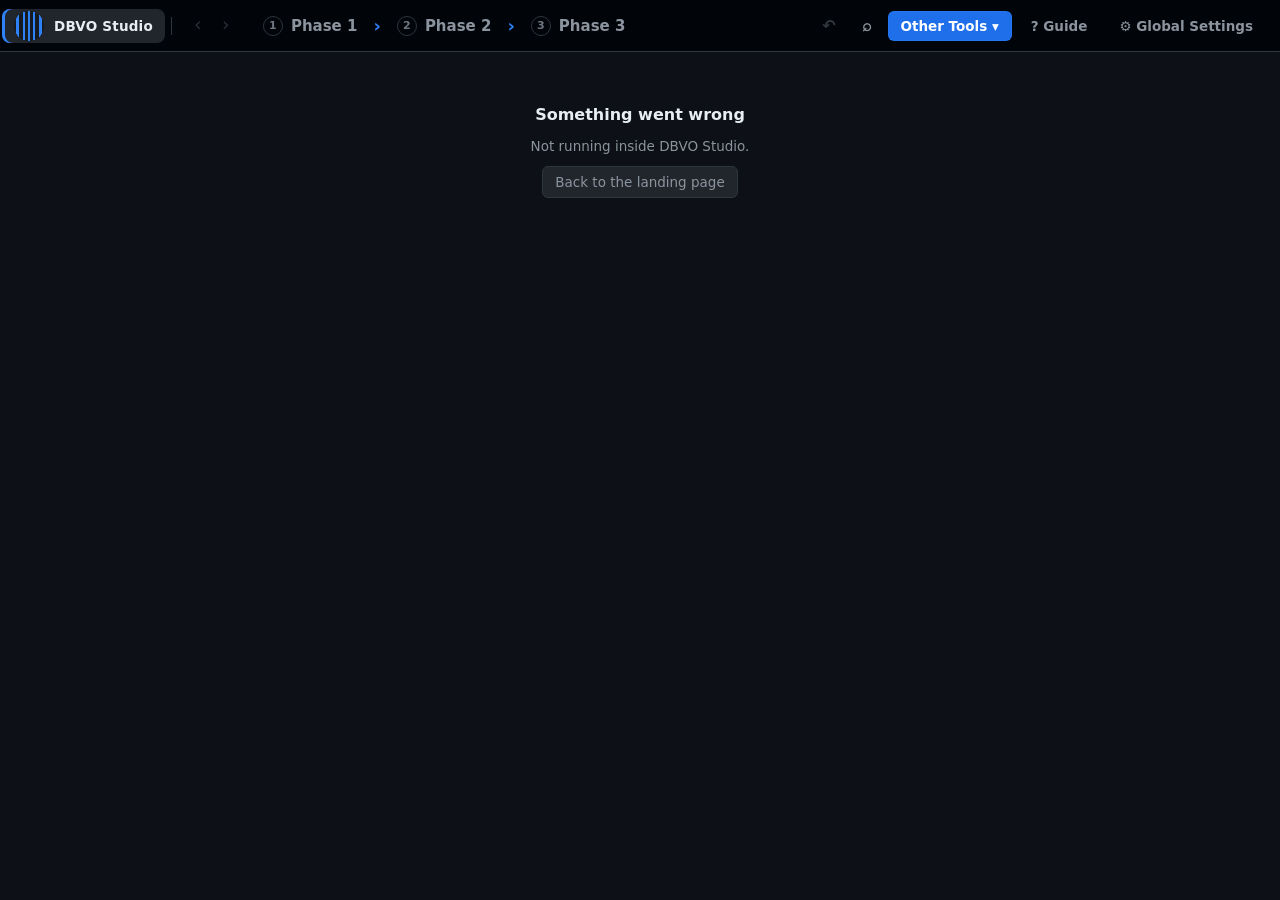
<file: src/DbvoStudio.App/wwwroot/index.html>
<!doctype html>
<html lang="en">
<head>
  <meta charset="utf-8">
  <meta name="viewport" content="width=device-width, initial-scale=1">
  <title>DBVO Studio</title>
  <link rel="stylesheet" href="styles.css">
</head>
<body>
  <div id="app">
    <header id="top">
      <div class="brand" id="brand" role="button" tabindex="0" title="DBVO Studio: the landing page">
        <span class="logo" aria-hidden="true"></span>
        <div class="brand-name">DBVO Studio</div>
      </div>
      <nav class="crumbs">
        <button class="crumb" data-section="mods" title="Read a mod's plugins and choose which player lines to voice"><span class="num">1</span><span>Phase 1<span class="crumb-more">: Import Mods</span></span></button>
        <span class="crumb-sep">›</span>
        <button class="crumb" data-section="patches" title="Generate, review and export the voice files of each mod"><span class="num">2</span><span>Phase 2<span class="crumb-more">: DBVO Patching</span></span></button>
        <span class="crumb-sep">›</span>
        <button class="crumb" data-section="fomods" title="Build the installer (FOMOD) for your voice pack"><span class="num">3</span><span>Phase 3<span class="crumb-more">: FOMOD Creation</span></span></button>
        <button class="crumb tool-crumb active hidden" id="tool-crumb" title="The tool you are in (Other Tools)"></button>
      </nav>
      <div style="flex:1"></div>
      <div id="job" class="job hidden">
        <div class="job-label"></div>
        <div class="bar"><div class="bar-fill"></div></div>
        <button class="btn sm ghost" id="job-cancel" title="Stop the running task; work finished so far is kept">Cancel</button>
      </div>
      <button class="top-btn" id="tools-btn" data-section="tools" title="WAV to LIP, NPC Revoice, Voiced Books and Player Grunts">Other Tools ▾</button>
      <button class="top-btn" data-section="help" title="The user guide (F1)">? Guide</button>
      <button class="top-btn" data-section="settings" title="Library, tools, keys, appearance and voice packs">⚙ Global Settings</button>
    </header>
    <main id="main"></main>
  </div>
  <div id="toast" class="toast hidden"></div>
  <div id="modal" class="modal hidden"><div class="modal-card"></div></div>
  <script type="module" src="app.js"></script>
</body>
</html>
</file>
<file: src/DbvoStudio.App/wwwroot/styles.css>
/* GitHub-Dark style theme: deep blue-black surfaces, blue accent. */
:root {
  --bg: #0d1117;
  --panel: #161b22;
  --panel-2: #1c2128;
  --raised: #21262d;
  --line: #30363d;
  --line-soft: #21262d;
  --text: #e6edf3;
  --dim: #8b949e;
  --faint: #6e7681;
  --accent: #2f81f7;
  --accent-strong: #1f6feb;
  --accent-soft: #388bfd26;
  --link: #79c0ff;
  --ok: #3fb950;
  --warn: #d29922;
  --bad: #f85149;
  --deep: #010409;
  --on-accent: #ffffff;
  --row: 34px;
  --radius: 6px;
  font-family: "Segoe UI Variable Text", "Segoe UI", system-ui, sans-serif;
  font-size: 13.5px;
  color-scheme: dark;
}
* { box-sizing: border-box; }
html, body { margin: 0; height: 100%; background: var(--bg); color: var(--text); overflow: hidden; }
button, input, select, textarea { font: inherit; color: inherit; }
a { color: var(--link); text-decoration: none; }
a:hover { text-decoration: underline; }
.hidden { display: none !important; }
.mono { font-family: "Cascadia Mono", "Cascadia Code", Consolas, monospace; font-size: 12.5px; }
.dim { color: var(--dim); }
.faint { color: var(--faint); }
.grow { flex: 1; min-width: 0; }
.row { display: flex; align-items: center; gap: 8px; min-width: 0; }
.col { display: flex; flex-direction: column; gap: 8px; }
.wrap { flex-wrap: wrap; }
.spacer { flex: 1; }
.ellipsis { overflow: hidden; text-overflow: ellipsis; white-space: nowrap; }

#app { display: flex; flex-direction: column; height: 100%; }
#top { background: var(--deep); border-bottom: 1px solid var(--line); display: flex; align-items: center; gap: 6px; padding: 0 14px; height: 52px; flex-shrink: 0; }
.brand { display: flex; gap: 10px; align-items: center; padding: 0 14px 0 0; margin-right: 6px; border-right: 1px solid var(--line); height: 32px; }
.crumbs { display: flex; align-items: center; gap: 2px; }
.crumb { white-space: nowrap; flex-shrink: 0; background: none; border: 0; color: var(--dim); font-size: 15px; font-weight: 600; padding: 7px 12px; border-radius: var(--radius); cursor: pointer; display: flex; gap: 8px; align-items: center; }
.crumb .num { font-size: 11px; font-weight: 700; color: var(--faint); border: 1px solid var(--line); border-radius: 50%; width: 20px; height: 20px; display: inline-flex; align-items: center; justify-content: center; }
.crumb:hover { color: var(--text); background: var(--panel); }
.crumb.active { color: var(--text); background: var(--raised); box-shadow: inset 3px 0 0 var(--accent); border-radius: 8px; }
.crumb.active .num { background: var(--accent-strong); border-color: var(--accent-strong); color: var(--on-accent); }
.tool-crumb { margin-left: 18px; }
.crumb-sep { color: var(--accent); font-size: 18px; font-weight: 700; padding: 0 2px; }
.top-btn { white-space: nowrap; flex-shrink: 0; background: none; border: 1px solid transparent; color: var(--dim); padding: 6px 12px; border-radius: var(--radius); cursor: pointer; font-weight: 600; }
.top-btn:hover { color: var(--text); background: var(--panel); border-color: var(--line); }
.top-btn.active { color: var(--text); background: var(--raised); border-color: var(--line); box-shadow: inset 3px 0 0 var(--accent); }
.logo { width: 30px; height: 30px; border-radius: 8px; background: linear-gradient(90deg, transparent 8%, var(--accent) 8% 16%, transparent 16% 30%, var(--accent) 30% 38%, transparent 38% 46%, var(--accent) 46% 54%, transparent 54% 62%, var(--accent) 62% 70%, transparent 70% 84%, var(--accent) 84% 92%, transparent 92%), var(--panel); -webkit-mask: radial-gradient(circle at 50% 50%, #000 70%, transparent 71%); }
.brand-name { font-weight: 650; letter-spacing: .2px; white-space: nowrap; }
.brand-sub { color: var(--faint); font-size: 11px; }
.nav-item { text-align: left; background: none; border: 0; padding: 8px 10px; border-radius: var(--radius); color: var(--dim); cursor: pointer; display: flex; gap: 10px; align-items: center; width: 100%; }
.nav-item:hover { background: var(--panel); color: var(--text); }
.nav-item.active { background: var(--raised); color: var(--text); box-shadow: inset 2px 0 0 var(--accent); }
.n-ico { width: 18px; text-align: center; color: var(--faint); }
.nav-fill { flex: 1; }
/* the job indicator gives way first, so the top bar never wraps on narrower windows */
.job { background: var(--panel); border: 1px solid var(--line); border-radius: var(--radius); padding: 4px 8px; display: flex; align-items: center; gap: 8px; width: 420px; min-width: 150px; flex-shrink: 1; }
.job .bar { flex: 1; min-width: 60px; }
.job-label { font-size: 12px; color: var(--dim); white-space: nowrap; overflow: hidden; text-overflow: ellipsis; }
.bar { height: 6px; background: var(--raised); border-radius: 3px; overflow: hidden; }
.bar-fill { height: 100%; background: var(--accent); width: 0; transition: width .2s; }
.bar.ok .bar-fill { background: var(--ok); }

#main { overflow: hidden; display: flex; flex-direction: column; min-width: 0; flex: 1; min-height: 0; }
.view { display: flex; flex-direction: column; height: 100%; min-height: 0; }
.view-head { padding: 12px 18px; border-bottom: 1px solid var(--line); display: flex; gap: 12px; align-items: center; flex-wrap: wrap; background: var(--panel); }
.view-head h1 { font-size: 16px; margin: 0; font-weight: 650; letter-spacing: .2px; }
.view-head .sub { color: var(--dim); }
.view-body { flex: 1; overflow: auto; padding: 18px; min-height: 0; }
.hint { padding: 7px 18px; color: var(--dim); font-size: 12.5px; border-bottom: 1px solid var(--line-soft); background: var(--bg); }
.hint b { color: var(--text); font-weight: 600; }

.split { flex: 1; display: grid; grid-template-columns: 1fr 380px; min-height: 0; }
.split.no-insp { grid-template-columns: 1fr; }
.split.no-insp > .inspector { display: none; }
.split > .left { display: flex; flex-direction: column; min-width: 0; min-height: 0; }
.inspector { border-left: 1px solid var(--line); background: var(--panel); overflow-y: auto; overflow-x: hidden; padding: 14px; display: flex; flex-direction: column; gap: 12px; min-width: 0; }
.inspector > * { flex-shrink: 0; }
.inspector h3 { margin: 0; font-size: 11.5px; color: var(--dim); font-weight: 600; text-transform: uppercase; letter-spacing: .7px; }
.field-label { font-size: 11px; color: var(--faint); text-transform: uppercase; letter-spacing: .6px; margin-bottom: 4px; font-weight: 600; }
.box { background: var(--bg); border: 1px solid var(--line); border-radius: var(--radius); padding: 8px 10px; word-break: break-word; overflow-wrap: anywhere; }
.help { background: color-mix(in srgb, var(--accent) 15%, var(--bg)); border: 1px solid color-mix(in srgb, var(--accent) 45%, var(--bg)); border-radius: var(--radius); padding: 10px 12px; color: color-mix(in srgb, var(--accent) 22%, var(--text)); font-size: 12.5px; line-height: 1.5; }
.help.warn { background: color-mix(in srgb, var(--warn) 14%, var(--bg)); border-color: color-mix(in srgb, var(--warn) 40%, var(--bg)); color: color-mix(in srgb, var(--warn) 30%, var(--text)); }
.help.bad { background: color-mix(in srgb, var(--bad) 14%, var(--bg)); border-color: color-mix(in srgb, var(--bad) 40%, var(--bg)); color: color-mix(in srgb, var(--bad) 30%, var(--text)); }
.help b { color: var(--text); }
.help p { margin: 0 0 6px; }
.help p:last-child { margin: 0; }
.help ul { margin: 4px 0 0; padding-left: 18px; }
.counter { font-size: 12px; color: var(--dim); }
.counter.over { color: var(--bad); font-weight: 600; }
.check { font-size: 12px; padding: 6px 8px; border-radius: var(--radius); }
.check.bad { background: color-mix(in srgb, var(--bad) 14%, var(--bg)); color: color-mix(in srgb, var(--bad) 30%, var(--text)); }
.check.ok { background: color-mix(in srgb, var(--ok) 14%, var(--bg)); color: color-mix(in srgb, var(--ok) 50%, var(--text)); }

.btn { background: var(--raised); border: 1px solid var(--line); border-radius: var(--radius); padding: 5px 12px; cursor: pointer; white-space: nowrap; display: inline-flex; gap: 6px; align-items: center; line-height: 20px; }
.btn:hover { background: var(--line); border-color: color-mix(in srgb, var(--dim) 35%, transparent); }
.btn:disabled { opacity: .45; cursor: default; }
.btn.primary { background: var(--accent-strong); border-color: color-mix(in srgb, var(--accent) 40%, transparent); color: var(--on-accent); font-weight: 600; }
.btn.primary:hover { background: var(--accent); }
.btn.danger { color: var(--bad); }
.btn.ghost { background: transparent; border-color: transparent; }
.btn.ghost:hover { background: var(--raised); border-color: var(--line); }
.btn.sm { padding: 2px 9px; font-size: 12.5px; }
.btn-group { display: inline-flex; }
.btn-group .btn:not(:last-child) { border-top-right-radius: 0; border-bottom-right-radius: 0; }
.btn-group .btn:not(:first-child) { border-top-left-radius: 0; border-bottom-left-radius: 0; border-left: 1px solid #ffffff33; }
.icon-btn { background: none; border: 0; color: var(--dim); cursor: pointer; padding: 3px 6px; border-radius: 4px; font-size: 14px; line-height: 1; }
.icon-btn:hover { background: var(--raised); color: var(--text); }
.icon-btn:disabled { opacity: .35; cursor: default; }
.menu { max-width: min(520px, calc(100vw - 16px)); position: absolute; z-index: 46; background: var(--panel); border: 1px solid var(--line); border-radius: 8px; padding: 4px; box-shadow: 0 8px 24px color-mix(in srgb, #000 70%, transparent); min-width: 220px; }
.menu button { display: block; width: 100%; text-align: left; background: none; border: 0; padding: 7px 10px; border-radius: 5px; cursor: pointer; }
.menu button:hover { background: var(--accent-strong); color: var(--on-accent); }
.menu .menu-sub { color: var(--faint); font-size: 11.5px; }
.menu .menu-list { margin: 2px 0 0; padding-left: 16px; }
.menu button:hover .menu-sub { color: #dbe9ff; }
.menu-check { display: flex; gap: 8px; align-items: center; padding: 6px 10px; border-radius: 5px; cursor: pointer; }
.menu-check:hover { background: var(--raised); }
.tip { color: var(--faint); cursor: help; font-size: 12px; }
.icon-btn.big { font-size: 17px; padding: 4px 9px; }
.icon-btn.on { color: var(--warn); }
.mark-btn { background: none; border: 1px solid var(--line); width: 22px; height: 22px; border-radius: 5px; cursor: pointer; color: transparent; font-size: 13px; line-height: 1; padding: 0; }
.mark-btn:hover { border-color: var(--warn); }
.mark-btn.on { background: color-mix(in srgb, var(--warn) 20%, var(--bg)); border-color: var(--warn); color: var(--warn); }
/* The whole chip takes the voice pack's colour: tinted fill, stronger border, light text. */
.voice-chip { --vc: #58a6ff; display: inline-flex; align-items: center; padding: 2px 10px; border-radius: 999px; font-weight: 650; white-space: nowrap;
  background: color-mix(in srgb, var(--vc) 16%, var(--bg)); color: color-mix(in srgb, var(--vc) 60%, var(--text)); border: 1px solid color-mix(in srgb, var(--vc) 50%, var(--bg)); }
.swatches { display: flex; flex-wrap: wrap; gap: 6px; }
.swatches .voice-chip { cursor: pointer; opacity: .75; }
.swatches .voice-chip.on { opacity: 1; box-shadow: 0 0 0 2px var(--text); }

input[type=text], input[type=number], input[type=password], select, textarea {
  background: var(--bg); border: 1px solid var(--line); border-radius: var(--radius); padding: 5px 9px; outline: none; min-width: 0;
}
input:focus, select:focus, textarea:focus { border-color: var(--accent); box-shadow: 0 0 0 3px var(--accent-soft); }
textarea { resize: vertical; width: 100%; line-height: 1.45; }
input[type=range] { accent-color: var(--accent); }
input[type=checkbox] { accent-color: var(--accent); width: 15px; height: 15px; }

/* toggle switch */
.switch { display: inline-flex; align-items: center; gap: 10px; cursor: pointer; user-select: none; }
.switch input { display: none; }
.switch .track { width: 34px; height: 19px; border-radius: 10px; background: var(--line); position: relative; transition: background .15s; flex-shrink: 0; }
.switch .track::after { content: ""; position: absolute; top: 2px; left: 2px; width: 15px; height: 15px; border-radius: 50%; background: var(--dim); transition: left .15s, background .15s; }
.switch input:checked + .track { background: var(--accent-strong); }
.switch input:checked + .track::after { left: 17px; background: #fff; }
.switch.disabled { opacity: .5; cursor: default; }

/* segmented control */
.seg { display: inline-flex; background: var(--bg); border: 1px solid var(--line); border-radius: var(--radius); padding: 2px; }
.seg button { background: none; border: 0; padding: 3px 12px; border-radius: 4px; cursor: pointer; color: var(--dim); }
.seg button.on { background: var(--raised); color: var(--text); box-shadow: inset 0 0 0 1px var(--line); font-weight: 600; }
.seg button:disabled { cursor: default; }

/* settings layout */
.settings { display: grid; grid-template-columns: 210px 1fr; flex: 1; min-height: 0; }
.subnav { border-right: 1px solid var(--line); padding: 14px 10px; display: flex; flex-direction: column; gap: 2px; overflow: auto; }
.section { background: var(--panel); border: 1px solid var(--line); border-radius: 8px; margin-bottom: 16px; max-width: 1100px; }
.section-head { padding: 12px 16px; border-bottom: 1px solid var(--line); display: flex; align-items: center; gap: 10px; }
.section-head h2 { margin: 0; font-size: 14px; font-weight: 650; }
.section-body { padding: 4px 16px; }
.srow { display: grid; grid-template-columns: 260px 1fr; gap: 16px; align-items: center; padding: 12px 0; border-bottom: 1px solid var(--line-soft); }
.srow:last-child { border-bottom: 0; }
.srow .lbl { display: flex; flex-direction: column; gap: 2px; }
.srow.tool-path { grid-template-columns: 200px 1fr; column-gap: 24px; }
.srow.tool-path .lbl { white-space: nowrap; }
.switch-help { display: flex; align-items: flex-start; gap: 16px; max-width: 760px; }
.switch-help > .faint { line-height: 1.5; padding-top: 1px; }
.switch-help > :first-child { flex-shrink: 0; }
.srow .lbl small { color: var(--faint); font-size: 12px; line-height: 1.35; }
.pill { display: inline-block; font-size: 10.5px; font-weight: 700; letter-spacing: .5px; padding: 1px 7px; border-radius: 10px; border: 1px solid; }
.pill.blue { color: var(--link); border-color: color-mix(in srgb, var(--accent) 45%, var(--bg)); background: color-mix(in srgb, var(--accent) 15%, var(--bg)); }
.pill.gold { color: var(--warn); border-color: color-mix(in srgb, var(--warn) 40%, var(--bg)); background: color-mix(in srgb, var(--warn) 14%, var(--bg)); }
.path-input { display: flex; gap: 6px; }
.path-input input { flex: 1; }

.chip { display: inline-flex; gap: 5px; align-items: center; padding: 2px 10px; border-radius: 999px; background: var(--panel); border: 1px solid var(--line); font-size: 12.5px; color: var(--dim); cursor: pointer; white-space: nowrap; }
.chip:hover { color: var(--text); border-color: color-mix(in srgb, var(--dim) 40%, transparent); }
.chip.on { background: var(--accent-soft); border-color: var(--accent); color: var(--text); }
.chip .n { color: var(--faint); }
.tag-chip { background: transparent; border-color: color-mix(in srgb, var(--accent) 45%, var(--bg)); color: var(--link); border-radius: 6px; padding: 2px 9px; }
.tag-chip:hover { background: color-mix(in srgb, var(--accent) 15%, var(--bg)); color: color-mix(in srgb, var(--link) 70%, var(--text)); border-color: var(--accent); }
.badge { display: inline-block; padding: 0 7px; border-radius: 10px; font-size: 11px; font-weight: 600; line-height: 19px; white-space: nowrap; border: 1px solid transparent; }
.b-valid { color: var(--ok); border-color: color-mix(in srgb, var(--ok) 50%, var(--bg)); background: color-mix(in srgb, var(--ok) 14%, var(--bg)); }
.b-fixed { color: var(--link); border-color: color-mix(in srgb, var(--accent) 45%, var(--bg)); background: color-mix(in srgb, var(--accent) 15%, var(--bg)); }
.b-broken { color: var(--bad); border-color: color-mix(in srgb, var(--bad) 40%, var(--bg)); background: color-mix(in srgb, var(--bad) 14%, var(--bg)); }
.b-toolong { color: var(--warn); border-color: color-mix(in srgb, var(--warn) 40%, var(--bg)); background: color-mix(in srgb, var(--warn) 14%, var(--bg)); }
.b-player { color: var(--warn); border-color: color-mix(in srgb, var(--warn) 40%, var(--bg)); background: color-mix(in srgb, var(--warn) 14%, var(--bg)); }
.b-skip, .b-hidden { color: var(--faint); border-color: var(--line); }
.b-changed { color: var(--warn); border-color: color-mix(in srgb, var(--warn) 40%, var(--bg)); }
.b-removed { color: var(--faint); border-color: var(--line); text-decoration: line-through; }

.toolbar { display: flex; gap: 6px 12px; align-items: flex-end; padding: 6px 18px 7px; border-bottom: 1px solid var(--line); flex-wrap: wrap; background: var(--panel); }
.tgroup { display: flex; flex-direction: column; gap: 4px; }
.tgroup > label { color: var(--faint); font-size: 10.5px; text-transform: uppercase; letter-spacing: .7px; font-weight: 600; }
.tgroup .row { gap: 6px; }
.tdiv { width: 1px; align-self: stretch; background: var(--line); }
.toolbar select, .toolbar input[type=text], .toolbar input[type=number] { padding: 4px 8px; }
.toolbar select { max-width: 200px; text-overflow: ellipsis; }
.tagbar { display: flex; gap: 6px; align-items: center; padding: 7px 18px; border-bottom: 1px solid var(--line); flex-wrap: wrap; }
.tagbar .lbl { color: var(--faint); font-size: 10.5px; text-transform: uppercase; letter-spacing: .7px; font-weight: 600; margin-right: 4px; }
.filters { display: flex; gap: 6px; align-items: center; padding: 8px 18px; border-bottom: 1px solid var(--line); flex-wrap: wrap; }
.filters input[type=text] { width: 260px; }

.banner { margin: 6px 18px 0; padding: 4px 10px; font-size: 12.5px; min-height: 30px; border-radius: var(--radius); border: 1px solid; display: flex; gap: 10px; align-items: center; flex-wrap: wrap; flex-shrink: 0; line-height: 1.4; padding-top: 5px; padding-bottom: 5px; }
.banner .btn.sm { padding: 1px 8px; }
.banner.warn { border-color: color-mix(in srgb, var(--warn) 40%, var(--bg)); background: color-mix(in srgb, var(--warn) 14%, var(--bg)); color: color-mix(in srgb, var(--warn) 30%, var(--text)); }
.banner.bad { border-color: color-mix(in srgb, var(--bad) 40%, var(--bg)); background: color-mix(in srgb, var(--bad) 14%, var(--bg)); color: color-mix(in srgb, var(--bad) 30%, var(--text)); }
.banner.info { border-color: color-mix(in srgb, var(--accent) 45%, var(--bg)); background: color-mix(in srgb, var(--accent) 15%, var(--bg)); color: color-mix(in srgb, var(--accent) 22%, var(--text)); }

/* virtual grid */
.vgrid { flex: 1; overflow: auto; position: relative; min-height: 0; font-size: 12.5px; }
.vgrid .mono { font-size: 11.5px; }
.vgrid .badge { font-size: 10.5px; line-height: 17px; }
.vgrid-head { position: sticky; top: 0; z-index: 2; display: flex; background: var(--panel); border-bottom: 1px solid var(--line); height: 30px; align-items: center; min-width: var(--roww, 100%); }
.vgrid-head .cell { font-size: 10.5px; color: var(--faint); text-transform: uppercase; letter-spacing: .7px; font-weight: 600; font-family: inherit; position: relative; height: 100%; display: flex; align-items: center; }
.resizer { position: absolute; right: 0; top: 4px; bottom: 4px; width: 7px; cursor: col-resize; border-right: 2px solid transparent; }
.resizer:hover, .resizer.drag { border-right-color: var(--accent); }
.vgrid-body { position: relative; min-width: var(--roww, 100%); }
.vrow { position: absolute; left: 0; right: 0; height: var(--row); display: flex; align-items: center; border-bottom: 1px solid var(--line-soft); }
.vrow:hover { background: var(--panel); }
.vrow.sel { background: color-mix(in srgb, var(--accent) 15%, var(--bg)); }
.vrow.focus { box-shadow: inset 2px 0 0 var(--accent); background: color-mix(in srgb, var(--accent) 9%, var(--bg)); }
.vrow.muted { color: var(--faint); }
.cell { padding: 0 8px; overflow: hidden; white-space: nowrap; text-overflow: ellipsis; flex-shrink: 0; }
.cell.flex { flex-grow: 1; flex-shrink: 1; }
.cell input[type=text] { width: 100%; padding: 3px 7px; background: transparent; border-color: transparent; }
.cell input[type=text]:hover { border-color: var(--line); background: var(--bg); }
.cell input[type=text]:focus { background: var(--bg); border-color: var(--accent); }
.dot { width: 10px; height: 10px; border-radius: 50%; display: inline-block; border: 2px solid var(--faint); }
.dot.Generated { background: var(--ok); border-color: var(--ok); }
.dot.Generating { border-color: var(--accent); animation: pulse 1s infinite; }
.dot.Failed { background: var(--bad); border-color: var(--bad); }
.dot.Stale { background: var(--warn); border-color: var(--warn); }
.dot.Omitted { border-style: dashed; }
@keyframes pulse { 50% { opacity: .3; } }
.mark { font-size: 11px; color: var(--faint); margin-right: 5px; font-weight: 600; }
.mark.warn { color: var(--warn); }
.mark.info { color: var(--link); }
.fname { color: var(--link); }
.suggest { color: var(--link); }
.diff-add { background: color-mix(in srgb, var(--ok) 14%, var(--bg)); color: color-mix(in srgb, var(--ok) 60%, var(--text)); border-radius: 3px; padding: 0 2px; }

.statusbar { display: flex; gap: 10px; align-items: center; padding: 8px 18px; border-top: 1px solid var(--line); background: var(--panel); flex-wrap: nowrap; }
.statusbar > * { flex-shrink: 0; }
.statusbar > .stat { flex-shrink: 1; }
.statusbar .stat { color: var(--dim); min-width: 0; overflow: hidden; text-overflow: ellipsis; white-space: nowrap; flex: 0 1 auto; }
.statusbar .stat b { color: var(--text); }
.dropzone { border: 1px dashed var(--faint); border-radius: 8px; padding: 22px; text-align: center; color: var(--dim); }
.dropzone.over { border-color: var(--accent); color: var(--text); background: color-mix(in srgb, var(--accent) 15%, var(--bg)); }
.take { display: flex; gap: 6px; align-items: center; padding: 7px 9px; border-radius: var(--radius); background: var(--bg); border: 1px solid var(--line); }
.take.sel { border-color: var(--accent); }
.take .meta { font-size: 11.5px; color: var(--faint); }
.tbl { width: 100%; border-collapse: collapse; }
.tbl td, .tbl th { padding: 6px; border-bottom: 1px solid var(--line-soft); text-align: left; }
.tbl th { color: var(--faint); font-size: 10.5px; text-transform: uppercase; letter-spacing: .6px; font-weight: 600; }
.tbl input[type=text] { width: 100%; }

/* DBVO Patches list */
.cat { margin-bottom: 6px; border: 1px solid var(--line); border-radius: 8px; background: var(--panel); }
.cat-head { display: flex; align-items: center; gap: 10px; padding: 6px 12px; cursor: pointer; user-select: none; }
.cat-head h3 { margin: 0; font-size: 13px; font-weight: 650; }
.cat-head .caret { color: var(--faint); width: 12px; }
.cat.drop-over { border-color: var(--accent); box-shadow: 0 0 0 3px var(--accent-soft); }

.toast { position: fixed; bottom: 60px; left: 50%; transform: translateX(-50%); background: var(--raised); border: 1px solid var(--line); padding: 9px 16px; border-radius: 8px; max-width: 70%; z-index: 50; box-shadow: 0 8px 30px color-mix(in srgb, #000 70%, transparent); }
.toast.bad { border-color: var(--bad); border-left-width: 4px; display: flex; align-items: center; gap: 12px; max-width: min(760px, 80%); }
.toast-text { white-space: pre-wrap; line-height: 1.45; }
.toast-go { flex: none; }
.toast-x { flex: none; background: none; border: 0; color: var(--dim); cursor: pointer; font-size: 14px; padding: 2px 4px; }
.toast-x:hover { color: var(--text); }
.modal { position: fixed; inset: 0; background: color-mix(in srgb, #000 60%, transparent); display: flex; align-items: center; justify-content: center; z-index: 40; }
.modal-card { background: var(--panel); border: 1px solid var(--line); border-radius: 10px; padding: 18px 20px; width: min(660px, 92vw); max-height: 86vh; overflow: auto; display: flex; flex-direction: column; gap: 12px; box-shadow: 0 16px 48px var(--deep); }
.modal-card.wide { width: min(1100px, 95vw); }
.modal-card h2 { margin: 0; font-size: 16px; }
.kv { display: grid; grid-template-columns: 200px 1fr; gap: 5px 12px; }
.kv div:nth-child(odd) { color: var(--dim); }
.empty { color: var(--dim); padding: 40px; text-align: center; }
.empty h2 { color: var(--text); font-size: 16px; }
.saved { font-size: 12px; color: var(--faint); }
.saved.ok { color: var(--ok); }
.saved.bad { color: var(--bad); }
::-webkit-scrollbar { width: 11px; height: 11px; }
::-webkit-scrollbar-thumb { background: var(--line); border-radius: 6px; border: 2px solid var(--bg); }
::-webkit-scrollbar-track { background: transparent; }

/* card grids (Mods, DBVO Patches, FOMODs) */
.cards2 { display: grid; grid-template-columns: repeat(3, minmax(0, 1fr)); gap: 10px; padding: 10px 12px 12px; }
@media (max-width: 1250px) { .cards2 { grid-template-columns: repeat(2, minmax(0, 1fr)); } }
/* Project cards, three side by side (NPC Revoice projects) */
.rows3 { display: grid; grid-template-columns: repeat(3, minmax(0, 1fr)); gap: 10px; padding: 10px 12px 12px; }
@media (max-width: 1250px) { .rows3 { grid-template-columns: repeat(2, minmax(0, 1fr)); } }
.rows3 .prow, .rows3 .prow:first-child { border: 1px solid var(--line); background: var(--raised); padding: 10px 12px; gap: 8px; }
.rows3 .prow:hover { border-color: var(--accent); }
.pcard { background: var(--bg); border: 1px solid var(--line); border-radius: 8px; padding: 10px 12px; cursor: pointer; display: flex; flex-direction: column; gap: 6px; min-width: 0; font-size: 12.5px; }
.pcard:hover { border-color: color-mix(in srgb, var(--dim) 55%, transparent); background: color-mix(in srgb, var(--panel) 50%, var(--bg)); }
.pcard.dragging { opacity: .4; }
.pcard .title { font-weight: 650; font-size: 13.5px; }
.pcard .meta { color: var(--dim); }
.pcard .warns { display: flex; gap: 6px; flex-wrap: wrap; }
.stat-row { display: flex; gap: 14px; align-items: center; color: var(--dim); flex-wrap: wrap; }
.stat-row b { color: var(--text); font-weight: 600; }

/* FOMOD editor */
.fomod { flex: 1; display: grid; grid-template-columns: minmax(340px, 30%) 1fr; min-height: 0; }
.ftree { border-right: 1px solid var(--line); overflow: auto; padding: 8px 6px 40px; font-size: 12.5px; }
.fnode { display: flex; align-items: center; gap: 6px; padding: 4px 8px; border-radius: 5px; cursor: pointer; min-width: 0; user-select: none; }
.fnode:hover { background: var(--panel); }
.fnode.sel { background: var(--raised); box-shadow: inset 2px 0 0 var(--accent); }
.fnode.step { font-weight: 650; margin-top: 6px; }
.fnode.group { padding-left: 22px; color: var(--dim); font-weight: 600; }
.fnode.opt { padding-left: 40px; }
.fnode.drop-over { box-shadow: inset 0 2px 0 var(--accent); }
.fnode .kind { font-size: 10px; color: var(--faint); border: 1px solid var(--line); border-radius: 4px; padding: 0 4px; }
.fnode .n { color: var(--faint); margin-left: auto; }
.fedit { overflow: auto; padding: 16px 20px 60px; }
.fedit .section { max-width: none; }
.img-preview { max-width: 100%; max-height: 220px; border-radius: 6px; border: 1px solid var(--line); background: var(--deep); display: block; }
.ftbl input[type=text] { width: 100%; }
.issue { display: flex; gap: 8px; padding: 6px 8px; border-bottom: 1px solid var(--line-soft); cursor: pointer; }
.issue:hover { background: var(--raised); }

/* tool pages */
.tool { padding: 16px 20px; overflow: auto; flex: 1; display: flex; flex-direction: column; gap: 12px; }
.filelist { border: 1px solid var(--line); border-radius: 8px; background: var(--bg); min-height: 200px; max-height: 40vh; overflow: auto; font-size: 12.5px; }
.filelist .f { display: flex; gap: 8px; padding: 4px 10px; border-bottom: 1px solid var(--line-soft); align-items: center; }
.filelist .f.sel { background: color-mix(in srgb, var(--accent) 15%, var(--bg)); }
.log { background: var(--deep); border: 1px solid var(--line); border-radius: 8px; padding: 8px 10px; font-family: Consolas, monospace; font-size: 12px; white-space: pre-wrap; min-height: 140px; max-height: 30vh; overflow: auto; color: #c9d1d9; }
.steps-help ol { margin: 4px 0 0; padding-left: 20px; }
.steps-help li { margin-bottom: 3px; }
.filelist.over { border-color: var(--accent); background: color-mix(in srgb, var(--accent) 15%, var(--bg)); }
.col > .badge { align-self: flex-start; }
.appr { background: transparent; border: 1px solid var(--line); color: var(--faint); border-radius: 5px; font-size: 11px; font-weight: 700; padding: 1px 7px; cursor: pointer; line-height: 17px; }
.appr:hover { border-color: var(--dim); color: var(--text); }
.appr.on { color: var(--ok); border-color: color-mix(in srgb, var(--ok) 50%, var(--bg)); background: color-mix(in srgb, var(--ok) 14%, var(--bg)); }
.appr.against { box-shadow: inset 0 -2px 0 var(--warn); }
.appr:disabled { opacity: .35; cursor: default; }
.panes { display: grid; grid-template-columns: 1fr 1fr; gap: 18px; align-items: start; }
.cards1 { display: grid; grid-template-columns: minmax(0, 1fr); gap: 10px; padding: 10px 12px 12px; }
.icon-bar { gap: 2px; flex-wrap: wrap; }
.icon-bar .btn { padding: 2px 6px; font-size: 14px; line-height: 1; }

/* Compact patch rows (Phase 2 list): about 50px each. */
.rows1 { display: flex; flex-direction: column; padding: 0 6px 6px; }
.prow { display: flex; flex-direction: column; align-items: stretch; gap: 4px; padding: 7px 8px; border-radius: 6px; cursor: pointer; min-width: 0; font-size: 12.5px; border-top: 1px solid var(--line-soft); }
.prow:first-child { border-top-color: transparent; }
.prow:hover { background: color-mix(in srgb, var(--panel) 50%, var(--bg)); }
.prow.dragging { opacity: .4; }
.prow .title { font-weight: 650; font-size: 13px; }
.prow .row { gap: 6px; }
.prow .voice-chip { font-size: 11.5px; padding: 0 8px; }
.prow .badge { font-size: 10.5px; line-height: 16px; }
.prow-stats { display: flex; align-items: center; gap: 10px; color: var(--dim); }
.prow-stats .bar { height: 4px; }
.prow-stats .mono { font-size: 11.5px; color: var(--text); min-width: 88px; text-align: right; }
.prow-stats .left { min-width: 120px; white-space: nowrap; }
.prow-stats .left b { color: var(--text); font-weight: 600; }
/* Theme picker (Global Settings) */
.theme-picks { display: flex; flex-wrap: wrap; gap: 10px; }
.theme-pick { width: 150px; border: 2px solid; border-radius: 8px; padding: 0; overflow: hidden; cursor: pointer; text-align: left; font: inherit; }
.theme-pick.on { box-shadow: 0 0 0 2px var(--accent-soft); }
.tp-bar { height: 14px; display: flex; gap: 6px; align-items: center; padding: 0 8px; }
.tp-bar span { height: 5px; border-radius: 3px; width: 30px; }
.tp-body { display: flex; gap: 5px; padding: 8px; }
.tp-body span { height: 14px; flex: 1; border-radius: 4px; border: 1px solid transparent; }
.tp-body span:first-child { flex: 3; }
.tp-name { padding: 0 8px 7px; font-size: 12px; font-weight: 600; }

/* WAV to LIP: Whisper settings and tool paths side by side, the file list full width below. */
.tool-top { display: grid; grid-template-columns: minmax(0, 1fr) minmax(0, 1fr); gap: 16px; align-items: stretch; margin-bottom: 16px; }
.tool-top .section { margin-bottom: 0; }
.tool-top .srow { grid-template-columns: 150px 1fr; }
.filelist .mono { font-weight: 400; font-size: 11.5px; }

/* Line icons and the row action buttons (regenerate, takes, play): an accent frame on hover. */
.ico { display: inline-flex; align-items: center; justify-content: center; line-height: 0; }
.act-btn { background: none; border: 1px solid transparent; color: var(--dim); cursor: pointer; padding: 4px; border-radius: 5px; display: inline-flex; align-items: center; justify-content: center; }
.act-btn:hover:not(:disabled) { color: var(--text); border-color: var(--accent); background: var(--accent-soft); }
.act-btn:disabled { opacity: .3; cursor: default; }
.act-btn.on { color: var(--accent); }
.dot { flex-shrink: 0; }
.take-lbl { font-size: 11.5px; color: var(--dim); min-width: 34px; white-space: nowrap; }
.spoken-wrap { display: flex; align-items: center; gap: 2px; width: 100%; }
.spoken-wrap input { flex: 1; min-width: 0; }
.credits-btn { display: inline-flex; gap: 6px; align-items: center; }
.credits-btn b { font-variant-numeric: tabular-nums; }

/* 5.3: row icons, exclude, flag */
.act-btn.on.warn { color: var(--warn); }
.act-btn.on.bad { color: var(--bad); }
.icon-bar { padding-right: 14px; flex-wrap: nowrap; }
.excl-btn { color: var(--faint); opacity: .55; }
.excl-btn:hover, .excl-btn.on { opacity: 1; }
.vrow.excluded input, .vrow.excluded .dim, .vrow.excluded .faint, .vrow.excluded .take-lbl { text-decoration: line-through; opacity: .55; }
.take-lbl.click { cursor: pointer; }
.take-lbl.click:hover { color: var(--accent); text-decoration: underline; }
.tool-row { display: flex; flex-wrap: wrap; gap: 8px 14px; align-items: flex-end; }
.tool-row > b { min-width: 110px; align-self: center; }
.tool-row .tgroup > .row { min-height: 30px; align-items: center; }
.credits-pop { position: fixed; z-index: 60; min-width: 260px; max-width: 340px; background: var(--raised); border: 1px solid var(--line); border-radius: var(--radius); box-shadow: 0 8px 24px rgba(0,0,0,.35); padding: 12px; display: flex; flex-direction: column; gap: 8px; font-size: 12.5px; }
.credits-pop .row { gap: 10px; align-items: center; }
.section.compact .srow { padding: 6px 0; grid-template-columns: 130px 1fr; }
.tool-bottom { display: grid; grid-template-columns: minmax(0, 1fr) minmax(0, 1fr); gap: 16px; align-items: stretch; }
.tool-bottom > .section { margin-bottom: 0; }
.tool-log { display: flex; flex-direction: column; min-width: 0; margin-bottom: 0; }
.tool-log > .section-body { flex: 1; display: flex; flex-direction: column; gap: 8px; padding: 12px 16px; min-height: 0; }
.tool-log .log { flex: 1; min-height: 220px; max-height: 52vh; }
.tool-status { color: var(--text); font-size: 12.5px; overflow-wrap: anywhere; }
@media (max-width: 1000px) { .tool-top, .tool-bottom { grid-template-columns: 1fr; } }

/* batch add mods */
.batch-wrap { max-height: 46vh; overflow: auto; border: 1px solid var(--line); border-radius: 8px; margin-top: 10px; }
.tbl.batch td { vertical-align: top; padding: 5px 8px; }
.tbl.batch td input { width: 100%; min-width: 220px; }
.tbl.batch tr.joined td:first-child { padding-left: 22px; color: var(--dim); }
.batch-paste { margin-top: 10px; }
.batch-paste summary { cursor: pointer; color: var(--link); }
.batch-paste textarea { width: 100%; font-family: Consolas, monospace; font-size: 12px; }
.view-body.drop-hint { outline: 2px dashed var(--accent); outline-offset: -8px; }
.cell.center { display: flex; justify-content: safe center; align-items: center; text-align: center; }
.vgrid-head .cell.center { justify-content: center; }
.filter-chips { display: flex; gap: 6px; flex-wrap: wrap; align-items: center; width: 100%; }
.filter-tools { display: flex; gap: 8px; align-items: center; width: 100%; }
.legend { display: flex; gap: 12px; align-items: center; flex-wrap: wrap; font-size: 12px; color: var(--dim); min-width: 0; }
.legend-note b { color: var(--text); font-weight: 600; }
.legend-item { display: inline-flex; gap: 6px; align-items: center; }
.appr.demo { cursor: default; pointer-events: none; }
.demo-ex { color: var(--bad); display: inline-flex; }
.icon-btn.on-bad { color: var(--bad); }
.act-btn:hover:not(:disabled) .corner { stroke: var(--warn); }
.appr .note { font-size: 16px; line-height: 17px; display: inline-block; height: 17px; overflow: visible; }
.opt-grid { display: flex; flex-direction: column; }
.opt-row { display: grid; grid-template-columns: 200px 1fr; gap: 14px; padding: 9px 0; border-bottom: 1px solid var(--line-soft); align-items: start; }
.opt-row:last-child { border-bottom: 0; }
.opt-label { display: flex; flex-direction: column; gap: 2px; font-weight: 600; padding-top: 5px; }
.opt-label small { font-weight: 400; color: var(--faint); font-size: 11.5px; }
.opt-preview { font-size: 11.5px; line-height: 1.6; word-break: break-all; background: var(--bg); border: 1px solid var(--line); border-radius: 6px; padding: 6px 10px; }
.appr.fix.on { color: var(--link); border-color: color-mix(in srgb, var(--link) 50%, var(--bg)); background: color-mix(in srgb, var(--link) 14%, var(--bg)); }
.tag-opts { display: flex; flex-direction: column; gap: 2px; margin-top: 4px; }
.tag-opt { display: grid; grid-template-columns: 22px 170px auto 1fr; gap: 10px; align-items: center; padding: 7px 0; border-top: 1px solid var(--line-soft); cursor: pointer; }
.tag-opt input[type=text] { width: 260px; }
.tag-opt-label { font-weight: 600; }
.tag-opt-after { color: var(--dim); }
.tag-opt-note { grid-column: 2 / -1; color: var(--faint); font-size: 11.5px; }
.tag-opt:last-child .tag-opt-label { grid-column: 2 / -1; font-weight: 400; }
.seg.accent button.on { background: var(--accent-strong); color: var(--on-accent); box-shadow: none; }
.opt-hint { font-size: 12.5px; color: var(--dim); line-height: 1.4; }
.opt-row { grid-template-columns: 170px 1fr; }
.need-info { color: var(--link); vertical-align: middle; }
.need-steps { margin: 10px 0 0 18px; padding: 0; display: flex; flex-direction: column; gap: 8px; line-height: 1.5; }

/* ------------------------------------------------------------------ landing page */
.brand { cursor: pointer; border-radius: 8px; padding: 0 12px; margin-left: -12px; margin-right: 12px; border-right: 0; position: relative; height: 34px; }
.brand::after { content: ''; position: absolute; right: -7px; top: 8px; bottom: 8px; width: 1px; background: var(--line); }
.brand:hover .brand-name { color: var(--link); }
.brand.active { background: var(--raised); box-shadow: inset 3px 0 0 var(--accent); }
.brand:focus-visible { outline: 2px solid var(--accent); outline-offset: 2px; }
.view.home { overflow: auto; display: flex; flex-direction: column; }
.home-top { display: grid; grid-template-columns: minmax(340px, 1fr) 1.45fr; flex: 1; min-height: 0; }
.home-hero { padding: 40px 46px; border-right: 1px solid var(--line); display: flex; flex-direction: column; justify-content: center;
  background: radial-gradient(120% 90% at 0% 100%, color-mix(in srgb, var(--accent) 18%, transparent), transparent 60%), var(--deep); }
.home-wave { display: flex; gap: 5px; align-items: center; height: 70px; margin-bottom: 22px; }
.home-wave i { flex: 0 0 8px; border-radius: 5px; background: linear-gradient(color-mix(in srgb, var(--accent) 55%, #fff), var(--accent-strong)); }
.home-hero { container-type: inline-size; }
.home-hero h1 { font-size: clamp(20px, 5.1cqi, 29px); line-height: 1.2; margin: 0 0 8px; font-weight: 600; letter-spacing: -.2px; text-wrap: balance; }
.home-quote { margin: 4px 0 24px; max-width: 34em; }
.home-quote blockquote { margin: 0; color: var(--dim); font-size: 15.5px; font-style: italic; line-height: 1.45; text-wrap: pretty; }
.home-quote figcaption { margin-top: 5px; color: var(--faint); font-size: 12px; letter-spacing: .2px; }
.home-stats { display: flex; gap: 30px; }
.home-stats b { display: block; font-size: 24px; font-weight: 650; }
.home-stats span { color: var(--faint); font-size: 12px; }
.home-checks { display: flex; flex-wrap: wrap; gap: 6px; margin-top: 22px; }
.home-chip { display: inline-flex; gap: 5px; align-items: center; font-size: 11.5px; padding: 3px 9px; border-radius: 999px; border: 1px solid var(--line); background: none; color: var(--dim); cursor: pointer; }
.home-chip:hover { color: var(--text); border-color: var(--dim); }
.home-chip.ok svg { color: var(--ok); }
.home-chip.todo { border-color: color-mix(in srgb, var(--warn) 45%, transparent); color: var(--warn); }
.home-start { padding: 38px 46px; display: flex; flex-direction: column; justify-content: center; }
.home-lbl { color: var(--faint); text-transform: uppercase; font-size: 11.5px; letter-spacing: .7px; margin: 0 0 10px; font-weight: 600; }
.home-cards { display: grid; grid-template-columns: repeat(3, 1fr); gap: 12px; }
.home-card { display: flex; flex-direction: column; gap: 6px; padding: 16px; border: 1px solid var(--line); border-radius: 12px; background: var(--panel); color: var(--text); min-height: 132px; text-align: left; cursor: pointer; }
.home-card:hover { border-color: var(--c); background: color-mix(in srgb, var(--c) 6%, var(--panel)); }
.home-card.first { border-color: color-mix(in srgb, var(--c) 70%, var(--line)); }
.home-ic { width: 36px; height: 36px; border-radius: 9px; display: grid; place-items: center; color: var(--c); background: color-mix(in srgb, var(--c) 15%, transparent); }
.home-card b { font-size: 14px; font-weight: 600; line-height: 1.3; }
.home-card small { color: var(--dim); font-size: 12px; }
.home-recent { padding: 20px 46px 26px; border-top: 1px solid var(--line); background: var(--panel); }
.home-rcs { display: grid; grid-template-columns: repeat(4, minmax(0, 1fr)); gap: 12px; }
.home-rc { display: flex; flex-direction: column; gap: 6px; padding: 12px 14px; border-radius: 10px; background: var(--bg); border: 1px solid var(--line); color: var(--text); box-shadow: inset 3px 0 0 var(--c); text-align: left; cursor: pointer; min-width: 0; }
.home-rc:hover { border-color: var(--c); }
.home-rc b { font-weight: 600; } .home-rc small { color: var(--faint); }
.home-bar { height: 6px; border-radius: 3px; background: var(--raised); display: block; }
.home-bar i { display: block; height: 100%; border-radius: 3px; }
.home-ct { color: var(--dim); font-size: 12px; }
@media (max-width: 1100px) { .home-cards { grid-template-columns: repeat(2, 1fr); } .home-rcs { grid-template-columns: repeat(2, minmax(0, 1fr)); } }

/* ------------------------------------------------------------------ help */
.help-btn { display: inline-grid; place-items: center; width: 22px; height: 22px; padding: 0; border-radius: 50%; border: 0; background: none; color: var(--faint); cursor: pointer; flex-shrink: 0; vertical-align: middle; }
.help-btn:hover { color: var(--link); background: var(--accent-soft); }
.modal-head { display: flex; align-items: center; gap: 8px; } .modal-head h2 { margin-right: auto; }
.section-head .help-btn, .view-head .help-btn { margin-left: 2px; }
.help-drawer { position: fixed; top: 0; right: 0; bottom: 0; width: min(520px, 92vw); z-index: 2000; background: var(--panel); border-left: 1px solid var(--line); box-shadow: -12px 0 40px #0008; display: flex; flex-direction: column; animation: help-in .16s ease-out; }
@keyframes help-in { from { transform: translateX(24px); opacity: 0; } }
.help-head { display: flex; align-items: center; gap: 10px; padding: 12px 14px 12px 18px; border-bottom: 1px solid var(--line); color: var(--text); }
.help-head .ico { color: var(--warn); }
.help-body { overflow: auto; padding: 6px 20px 24px; }
.guide { line-height: 1.55; font-size: 13.5px; }
.guide h2 { font-size: 20px; margin: 30px 0 10px; padding-bottom: 6px; border-bottom: 1px solid var(--line); }
.guide h3 { font-size: 16px; margin: 24px 0 8px; } .guide h4 { font-size: 14px; margin: 18px 0 6px; }
.guide p { margin: 8px 0; } .guide ul, .guide ol { padding-left: 22px; } .guide li { margin: 3px 0; }
.guide table { border-collapse: collapse; width: 100%; margin: 10px 0 14px; font-size: 12.5px; }
.guide th, .guide td { border: 1px solid var(--line); padding: 5px 8px; vertical-align: top; text-align: left; }
.guide th { background: var(--raised); }
.guide code { font-family: "Cascadia Mono", Consolas, monospace; font-size: 12px; background: var(--raised); padding: 0 4px; border-radius: 4px; }
.guide img { max-width: 100%; height: auto; border: 1px solid var(--line); border-radius: 6px; display: block; margin: 10px 0 4px; }
.guide figcaption, .guide .cap { color: var(--faint); font-size: 12px; font-style: italic; margin-bottom: 10px; }
.help-page { overflow: hidden; display: flex; flex-direction: column; }
.help-split { display: grid; grid-template-columns: 280px 1fr; flex: 1; min-height: 0; }
.help-side { border-right: 1px solid var(--line); overflow: auto; padding: 14px 12px; background: var(--panel); }
.help-search { display: flex; align-items: center; gap: 6px; border: 1px solid var(--line); border-radius: var(--radius); padding: 0 8px; background: var(--bg); margin-bottom: 10px; color: var(--faint); }
.help-search input { border: 0; background: none; flex: 1; padding: 7px 0; outline: none; }
.help-toc a { display: block; color: var(--dim); padding: 4px 8px; border-radius: 5px; font-size: 13px; }
.help-toc a:hover, .help-toc a.on { background: var(--raised); color: var(--text); text-decoration: none; }
.help-toc a.lv2 { color: var(--text); font-weight: 600; margin-top: 8px; }
.help-toc a.lv3 { padding-left: 18px; }
.help-results a { display: block; padding: 8px; border-radius: 6px; color: var(--text); }
.help-results a:hover { background: var(--raised); text-decoration: none; }
.help-results small { display: block; color: var(--faint); font-size: 12px; margin-top: 2px; }
.help-content { overflow: auto; padding: 4px 40px 60px; max-width: 980px; }
.help-content > h1 { display: none; }
.help-flash { animation: help-flash 1.4s ease-out; border-radius: 4px; }
@keyframes help-flash { from { background: var(--accent-soft); } to { background: transparent; } }

/* Landing page with the user's own background: each part keeps its usual shade, see-through */
html.has-bg { --s-page: 70%; --s-hero: 78%; --s-start: 42%; --s-card: 82%; --s-recent: 84%; --s-rc: 80%; }
html.has-bg.shade-light { --s-page: 52%; --s-hero: 62%; --s-start: 22%; --s-card: 70%; --s-recent: 70%; --s-rc: 66%; }
html.has-bg.shade-dark { --s-page: 84%; --s-hero: 90%; --s-start: 62%; --s-card: 92%; --s-recent: 93%; --s-rc: 90%; }
/* The image sits behind every page; each page lays its usual background over it, see-through. Cards, sections and line
   grids keep their solid colours so the work itself always reads cleanly. */
html.has-bg #main { background: var(--app-bg) center / cover no-repeat, var(--deep); }
html.has-bg .view { background: color-mix(in srgb, var(--bg) var(--s-page), transparent); }
html.has-bg .view.home { background: none; }
html.has-bg .view-head { background: color-mix(in srgb, var(--panel) 86%, transparent); backdrop-filter: blur(8px); }
html.has-bg .vgrid { background: var(--bg); }
.has-bg .home-hero { background: radial-gradient(120% 90% at 0% 100%, color-mix(in srgb, var(--accent) 14%, transparent), transparent 60%), color-mix(in srgb, var(--deep) var(--s-hero), transparent); }
.has-bg .home-start { background: color-mix(in srgb, var(--bg) var(--s-start), transparent); }
.has-bg .home-card { background: color-mix(in srgb, var(--panel) var(--s-card), transparent); backdrop-filter: blur(8px); }
.has-bg .home-card:hover { background: color-mix(in srgb, var(--c) 8%, color-mix(in srgb, var(--panel) var(--s-card), transparent)); }
.has-bg .home-recent { background: color-mix(in srgb, var(--panel) var(--s-recent), transparent); backdrop-filter: blur(8px); }
.has-bg .home-rc { background: color-mix(in srgb, var(--bg) var(--s-rc), transparent); }
.has-bg .home-hero h1, .has-bg .home-stats b { text-shadow: 0 1px 12px color-mix(in srgb, var(--deep) 70%, transparent); }
.has-bg .home-chip { background: color-mix(in srgb, var(--deep) 55%, transparent); }
.bg-thumb { width: 64px; height: 36px; border-radius: 6px; border: 1px solid var(--line); background: center / cover no-repeat; flex: none; }
.has-bg .home-lbl, .has-bg .home-quote blockquote, .has-bg .home-quote figcaption, .has-bg .home-stats span { color: var(--dim); text-shadow: 0 1px 8px color-mix(in srgb, var(--deep) 85%, transparent), 0 0 2px color-mix(in srgb, var(--deep) 70%, transparent); }

/* Over a background image: the one section label on the landing page in white, so it reads on any picture */
.has-bg .home-start > .home-lbl { color: #fff; text-shadow: 0 1px 6px rgba(0, 0, 0, .7); }
/* Pages you work in (a mod's lines, a patch, a revoice project, the FOMOD editor, the guide) stay solid over a background image */
html.has-bg .view.work, html.has-bg .view.help-page { background: var(--bg); }
/* The Global Settings sidebar matches the page header above it: the same see-through shade */
html.has-bg .subnav { background: color-mix(in srgb, var(--panel) 86%, transparent); backdrop-filter: blur(8px); }
.tool-top .section-head, .tool-bottom .section-head { min-height: 58px; padding-top: 8px; padding-bottom: 8px; }

/* 7.0: recorder, review mode, QA badges */
.rec-line { font-size: 15px; line-height: 1.45; }
.rec-meter { flex: 1; height: 10px; border-radius: 5px; background: var(--raised); overflow: hidden; min-width: 120px; }
.rec-meter i { display: block; height: 100%; width: 0; background: var(--ok); transition: width 60ms linear; }
.rec-meter i.hot { background: var(--bad); }
.rec-clock { font-variant-numeric: tabular-nums; min-width: 64px; text-align: right; }
.rec-trim { display: flex; flex-direction: column; gap: 6px; }
.rec-trim .row > span:first-child { width: 40px; }
.rec-trim input[type=range] { flex: 1; }
.review-bar { display: flex; gap: 12px; align-items: center; flex-wrap: wrap; padding: 8px 18px; border-bottom: 1px solid var(--line); background: color-mix(in srgb, var(--ok) 10%, var(--bg)); }
.review-bar kbd { font: inherit; font-size: 11.5px; padding: 1px 6px; border: 1px solid var(--line); border-bottom-width: 2px; border-radius: 4px; background: var(--panel); }
.vrow.approved { box-shadow: inset 3px 0 0 var(--ok); }
.vrow.approved.focus { box-shadow: inset 3px 0 0 var(--ok), inset 0 0 0 1px var(--accent); }
.qa-badge { font-size: 12px; line-height: 16px; padding: 0 2px; cursor: help; white-space: nowrap; }
.qa-badge.bad { color: var(--warn); font-weight: 700; }
.qa-badge.ok { color: var(--ok); }
.take .qa { font-size: 12px; }
.csv-list { max-height: 55vh; overflow: auto; display: flex; flex-direction: column; gap: 2px; border: 1px solid var(--line); border-radius: 8px; padding: 6px; }
.csv-row { display: flex; gap: 10px; align-items: flex-start; padding: 6px 8px; border-radius: 6px; cursor: pointer; }
.csv-row:hover { background: var(--panel); }
.csv-row input { margin-top: 3px; }
.btn.review-on { border-color: var(--ok); color: var(--ok); }
.section.flash-hl { box-shadow: 0 0 0 2px var(--accent); transition: box-shadow .4s; border-radius: 8px; }
.stale-groups { display: flex; flex-direction: column; gap: 6px; }
.stale-groups summary { cursor: pointer; padding: 3px 0; }
.stale-groups .box { margin-top: 4px; }
.pop-panel { position: fixed; z-index: 45; background: var(--raised); border: 1px solid var(--line); border-radius: 8px; padding: 12px 14px; display: flex; gap: 14px; align-items: flex-end; flex-wrap: wrap; max-width: 360px; box-shadow: 0 10px 30px color-mix(in srgb, #000 60%, transparent); }
.pop-panel .tgroup label { display: block; }
.credits-slot { display: inline-flex; }

/* Narrow windows: keep the engine toolbar and the top bar on one line. */
@media (max-width: 1500px) {
  .toolbar { gap: 6px 10px; }
  .toolbar input[type=range] { width: 64px !important; }
  .toolbar select { max-width: 150px; }
}
@media (max-width: 1400px) { .crumb-more { display: none; } }
/* A take being made: the row's ↻ spins; when it arrives the row glows once. */
@keyframes spin { to { transform: rotate(360deg); } }
.act-btn.spinning svg { animation: spin 0.9s linear infinite; }
.act-btn.spinning { color: var(--accent); opacity: 1 !important; }
.act-btn.spinning:disabled { opacity: 1; }
@keyframes glow-ok { 0% { background: color-mix(in srgb, var(--ok) 16%, transparent); } 100% { background: transparent; } }
@keyframes glow-bad { 0% { background: color-mix(in srgb, var(--bad) 16%, transparent); } 100% { background: transparent; } }
.vrow.flash-done { animation: glow-ok 2.5s ease-out; }
.vrow.flash-bad { animation: glow-bad 2.5s ease-out; }
.btn.stop-btn { background: var(--bad); border-color: var(--bad); color: #fff; }
.btn.stop-btn:hover { filter: brightness(1.1); }
.est-group { border: 1px solid var(--line); border-radius: 8px; padding: 10px 12px; display: flex; flex-direction: column; gap: 8px; }
.kv4 { display: grid; grid-template-columns: max-content 1fr max-content 1fr max-content 1fr; gap: 4px 14px; font-size: 13px; }
.kv4 > div:nth-child(odd) { color: var(--dim); }

/* Generate options panel (Phase 2, NPC Revoice, Voiced Books) */
.gen-pop { display: flex; flex-direction: column; gap: 2px; min-width: 360px; max-width: 440px; }
.gen-item { text-align: left; padding: 8px 10px; border-radius: 6px; background: transparent; border: 1px solid transparent; cursor: pointer; display: flex; flex-direction: column; gap: 2px; }
.gen-item:hover:not(:disabled) { background: var(--raised); border-color: var(--line); }
.gen-item.off { opacity: .45; cursor: default; }
.gen-item.warn b { color: var(--warn); }
.gen-top { display: flex; align-items: center; gap: 8px; width: 100%; }
.gen-top .mono { color: var(--text); }
.gen-desc { font-size: 12px; color: var(--dim); line-height: 1.35; }

/* Export: one prominent filled button at the right end of a tool's head (NPC Revoice, Voiced Books) */
.btn.accent { background: color-mix(in srgb, var(--ok) 78%, #000); border-color: color-mix(in srgb, var(--ok) 50%, transparent); color: #fff; font-weight: 650; }
.btn.accent:hover { background: var(--ok); }
.btn.accent:disabled { opacity: .5; }
.btn.export-btn { margin-left: 10px; padding-left: 14px; padding-right: 14px; display: inline-flex; align-items: center; gap: 4px; }
/* A real button (not text on the background) inside a toolbar */
.btn.bordered { border: 1px solid var(--line); background: var(--raised); }
.btn.bordered:hover { border-color: var(--accent); }
.flash-hl { box-shadow: 0 0 0 2px var(--accent); transition: box-shadow .4s; border-radius: 8px; }
.dot.Partial { background: linear-gradient(90deg, var(--ok) 50%, transparent 50%); border-color: var(--ok); }

/* Voiced Books */
details.voice-settings { border: 1px solid var(--line); border-radius: 8px; padding: 8px 10px; max-width: 1200px; background: var(--panel); }
details.voice-settings > summary { display: flex; align-items: center; gap: 8px; cursor: pointer; list-style: none; }
details.voice-settings > summary::-webkit-details-marker { display: none; }
details.voice-settings > summary::before { content: '▸'; color: var(--dim); }
details.voice-settings[open] > summary::before { content: '▾'; }
details.voice-settings .toolbar { margin-top: 8px; border: 0; padding: 0; }
details.inline-details > summary { cursor: pointer; color: var(--link); font-size: 12.5px; }
.voices-tbl { max-width: 1200px; }
.voices-tbl td { vertical-align: middle; }
.voice-cell select { max-width: 220px; }
.book-editor-overlay { position: fixed; inset: 0; background: rgba(1, 4, 9, .72); z-index: 900; display: flex; align-items: stretch; justify-content: center; padding: 2.5vh 2vw; }
.book-editor-overlay { z-index: 35; }
.book-editor { background: var(--panel); border: 1px solid var(--line); border-radius: 10px; flex: 1; display: flex; flex-direction: column; min-height: 0; box-shadow: 0 20px 60px rgba(0, 0, 0, .5); }
.ed-head { display: flex; align-items: center; gap: 12px; padding: 12px 16px; border-bottom: 1px solid var(--line); }
.ed-head h2 { margin: 0; font-size: 17px; }
.ed-head .mono { font-size: 11.5px; }
.ed-body { flex: 1; min-height: 0; display: grid; grid-template-columns: minmax(260px, 1fr) minmax(360px, 1.35fr) minmax(300px, .9fr); }
.ed-body > div { min-height: 0; display: flex; flex-direction: column; padding: 10px 14px; gap: 8px; }
.ed-left, .ed-mid { border-right: 1px solid var(--line-soft); }
.ed-col-head { display: flex; align-items: center; gap: 8px; }
.game-text { flex: 1; min-height: 0; display: flex; flex-direction: column; gap: 8px; }
.game-text-body { flex: 1; overflow: auto; white-space: pre-wrap; line-height: 1.55; color: var(--dim); background: var(--bg); border: 1px solid var(--line-soft); border-radius: 6px; padding: 10px 12px; font-family: Georgia, "Times New Roman", serif; font-size: 14px; }
.ed-tools { display: flex; align-items: center; gap: 6px; flex-wrap: wrap; }
textarea.spoken-ed { flex: 1; min-height: 160px; resize: none; line-height: 1.55; font-size: 14px; padding: 10px 12px; background: var(--bg); border: 1px solid var(--line); border-radius: 6px; }
.checks-box { max-height: 26%; overflow: auto; display: flex; flex-direction: column; gap: 4px; }
.check-item { font-size: 12.5px; color: var(--dim); }
.check-item.bad { color: var(--warn); }
.parts-list { flex: 1; min-height: 0; overflow: auto; display: flex; flex-direction: column; gap: 6px; }
.part-card { border: 1px solid var(--line); border-radius: 8px; padding: 7px 9px; background: var(--raised); display: flex; flex-direction: column; gap: 4px; }
.part-card.stale { border-color: var(--warn); }
.part-card select { max-width: 120px; font-size: 12px; }
.part-excerpt { font-size: 12px; color: var(--dim); cursor: pointer; line-height: 1.4; }
.part-excerpt:hover { color: var(--text); }
.break-row { display: flex; align-items: center; justify-content: center; gap: 4px; font-size: 11.5px; }
.ed-col-head b { white-space: nowrap; }

/* Trimmed line panels (Phase 2, NPC Revoice) */
.file-row { display: flex; align-items: center; gap: 6px; min-width: 0; }
.file-row .mono { flex: 1; min-width: 0; }
.ext-tags { display: inline-flex; gap: 3px; flex-shrink: 0; }
.ext-tags .badge { font-size: 10.5px; padding: 0 5px; line-height: 16px; }
textarea.autogrow { resize: none; overflow-y: auto; min-height: 44px; }
.take.compact { padding: 4px 8px; gap: 6px; }
.take.compact .meta { font-size: 11.5px; }
.kv2 { display: grid; grid-template-columns: auto 1fr auto 1fr; gap: 3px 10px; font-size: 12.5px; }
.kv2 > div:nth-child(odd) { color: var(--faint); }
details.more-meta > summary { cursor: pointer; color: var(--dim); font-size: 12px; }
/* NPC Revoice: Speakers tab and Export */
.pbar { width: 110px; height: 7px; border-radius: 4px; background: color-mix(in srgb, var(--line) 80%, transparent); overflow: hidden; flex-shrink: 0; }
.pbar > i { display: block; height: 100%; background: var(--accent); border-radius: 4px; }
.pbar.full > i { background: var(--ok); }
.speakers-tbl tr.needs-voice > td:first-child, .voices-tbl tr.needs-voice > td:first-child { box-shadow: inset 3px 0 0 var(--warn); }
.speakers-tbl td { vertical-align: middle; }
.speakers-tbl .voice-cell select { max-width: 230px; }
select.bad-sel { border-color: var(--bad); color: var(--bad); }
.exp-new { font-weight: 500; opacity: .9; }
.speaker-totals { font-size: 13px; }
/* FOMOD builder: setting cards and the build summary */
.fomod-proj { display: grid; grid-template-columns: minmax(0, 1fr) 290px; gap: 18px; align-items: start; }
.fomod-main { min-width: 0; }
.scards { display: grid; grid-template-columns: 1fr 1fr; gap: 14px 18px; padding: 12px 0 4px; }
.scards3 { display: grid; grid-template-columns: repeat(3, minmax(0, 1fr)); gap: 14px 18px; }
.scard { display: flex; flex-direction: column; gap: 5px; min-width: 0; }
.scard.wide, .scards3.wide { grid-column: 1 / -1; }
.scard-lbl { display: flex; align-items: center; gap: 6px; font-weight: 600; font-size: 13px; }
.scard-help { color: var(--faint); font-size: 12px; line-height: 1.35; white-space: nowrap; overflow: hidden; text-overflow: ellipsis; }
.scard.open .scard-help { white-space: normal; }
.qmark { width: 16px; height: 16px; border-radius: 50%; border: 1px solid var(--line); background: transparent; color: var(--dim); font-size: 10.5px; line-height: 14px; padding: 0; cursor: pointer; }
.qmark:hover, .scard.open .qmark { border-color: var(--accent); color: var(--accent); }
.img-preview.hdr { max-width: 240px; max-height: 120px; margin-top: 4px; }
.fomod-summary { position: sticky; top: 0; border: 1px solid var(--line); border-radius: 10px; background: var(--panel); padding: 12px 14px; font-size: 13px; }
.fomod-summary h3 { margin: 0 0 8px; font-size: 14px; }
.sum-kv { grid-template-columns: auto 1fr; row-gap: 3px; }
.sum-kv > div:nth-child(even) { text-align: right; }
.sum-sep { border-top: 1px solid var(--line-soft); margin: 10px 0; }
@media (max-width: 1350px) { .fomod-proj { grid-template-columns: 1fr; } .fomod-summary { position: static; } }
.toolbar .tgroup > .row { min-height: 30px; align-items: center; }
.kv2 > .kv-v { min-width: 0; overflow-wrap: anywhere; }
.kv2 > .k-wide { grid-column: 1; }
.kv2 > .v-wide { grid-column: 2 / -1; }
.tool-row select { max-width: 180px; }
.pop-panel:has(> .gen-pop) { max-width: 480px; padding: 8px; }
.gen-pop .gen-item { width: 100%; }
.check-item.click { cursor: pointer; } .check-item.click:hover { color: var(--text); text-decoration: underline dotted; }

/* Phase 1: the imported DBVO Fix chip shows a cross on hover; clicking removes the import */
.fix-remove { position: relative; cursor: pointer; font: inherit; }
.appr.demo.fix-remove { pointer-events: auto; cursor: pointer; } /* the legend chips ignore the mouse; this one is a button */
.fix-remove:hover { color: transparent !important; border-color: var(--bad) !important; background: color-mix(in srgb, var(--bad) 18%, transparent) !important; }
.fix-remove:hover::after { content: '✕'; position: absolute; inset: 0; display: flex; align-items: center; justify-content: center; color: var(--bad); font-weight: 700; }

/* The busy screen (Loading voice lines): a large glowing bar in the studio's blue */
.busy-overlay { position: fixed; inset: 0; z-index: 60; display: flex; align-items: center; justify-content: center; background: color-mix(in srgb, var(--deep, #010409) 80%, transparent); backdrop-filter: blur(3px); animation: busy-in .2s ease-out; }
.busy-overlay.out { opacity: 0; transition: opacity .2s; }
.busy-card { display: flex; flex-direction: column; align-items: center; gap: 16px; padding: 30px 40px; border: 1px solid color-mix(in srgb, var(--accent) 45%, transparent); border-radius: 14px; background: color-mix(in srgb, var(--panel) 92%, transparent); box-shadow: 0 0 40px color-mix(in srgb, var(--accent) 22%, transparent), 0 20px 60px rgba(0, 0, 0, .55); }
.busy-title { font-size: 24px; font-weight: 650; color: var(--text); letter-spacing: .3px; }
.busy-sub { color: var(--dim); font-size: 13px; max-width: 520px; text-align: center; }
.busy-bar { position: relative; width: min(560px, 70vw); height: 16px; border-radius: 9px; background: color-mix(in srgb, var(--deep, #010409) 85%, transparent); border: 1px solid color-mix(in srgb, var(--accent) 55%, transparent); overflow: hidden; box-shadow: inset 0 1px 4px rgba(0, 0, 0, .6), 0 0 18px color-mix(in srgb, var(--accent) 30%, transparent); }
.busy-bar > i { position: absolute; inset: 0; border-radius: 9px;
  background: repeating-linear-gradient(90deg, rgba(255, 255, 255, .22) 0 3px, transparent 3px 9px), linear-gradient(90deg, #1f6feb, var(--accent) 50%, #1f6feb);
  background-size: 18px 100%, 100% 100%; box-shadow: 0 0 14px var(--accent); animation: busy-march .6s linear infinite; }
.busy-bar::after { content: ''; position: absolute; top: 0; bottom: 0; width: 30%; left: 0; background: linear-gradient(90deg, transparent, rgba(220, 240, 255, .85), transparent); animation: busy-sweep 1.5s ease-in-out infinite; }
@keyframes busy-march { from { background-position: 0 0, 0 0; } to { background-position: 18px 0, 0 0; } }
@keyframes busy-sweep { 0% { transform: translateX(-100%); } 100% { transform: translateX(340%); } }
@keyframes busy-in { from { opacity: 0; } to { opacity: 1; } }

/* Reading text size (Global Settings → Appearance): the landing page, the guide, settings pages and dialogs are scaled up;
   the workspaces (grids, toolbars, line panels) keep their compact size. */
html { --read-zoom: 1.15; }
.reading, .help-drawer .help-body, .modal-card:not(.wide) { zoom: var(--read-zoom); }
.reading .guide img, .help-drawer .help-body img { zoom: calc(1 / var(--read-zoom)); } /* screenshots stay at their own size */
.fr-box { width: 100%; resize: vertical; font-size: 13.5px; }
.fr-sum { font-weight: 600; }
.fr-preview { display: flex; flex-direction: column; gap: 6px; max-height: 260px; overflow: auto; }
.fr-item { border: 1px solid var(--line); border-radius: 6px; padding: 6px 8px; display: grid; gap: 3px; font-size: 12.5px; }
.fr-before { color: var(--dim); } .fr-after { color: var(--text); }
mark.del { background: color-mix(in srgb, var(--bad) 35%, transparent); color: inherit; border-radius: 3px; text-decoration: line-through; }
mark.ins { background: color-mix(in srgb, var(--ok) 35%, transparent); color: inherit; border-radius: 3px; }
.vgrid-head .cell.sortable { cursor: pointer; user-select: none; }
.vgrid-head .cell.sortable:hover { color: var(--text); }
.vgrid-head .cell.sorted { color: var(--accent); }
.sort-ind { font-size: 10px; }
/* Other Tools: always a blue button, like + New DBVO Patch */
#tools-btn, #tools-btn.active { background: var(--accent-strong); border-color: color-mix(in srgb, var(--accent) 40%, transparent); color: var(--on-accent); box-shadow: none; }
#tools-btn:hover { background: var(--accent); color: var(--on-accent); }
/* Pick up where you left off: two rows of compact cards in the same space */
.home-recent { padding-top: 14px; padding-bottom: 16px; }
.home-rcs { gap: 8px 12px; }
.home-rc { gap: 4px; padding: 7px 12px; }
.rc-top, .rc-bot { display: flex; align-items: center; gap: 10px; min-width: 0; }
.rc-top b { flex: 1; min-width: 0; }
.rc-bot small { flex: 0 1 auto; max-width: 55%; font-size: 12px; }
.rc-bot .home-bar { flex: 1; min-width: 40px; }
.home-rc .home-ct { white-space: nowrap; }
/* Colour themes: always two rows (ten themes, five a row) that fill the panel at any reading text size */
.theme-picks { display: grid; grid-template-columns: repeat(5, minmax(0, 1fr)); gap: 10px; width: 100%; }
.theme-pick { width: auto; min-width: 0; }
.theme-pick .tp-name { white-space: nowrap; overflow: hidden; text-overflow: ellipsis; }
.iter-chip { flex: none; font-size: 11px; padding: 1px 6px; border-radius: 10px; border: 1px dashed var(--line); background: none; color: var(--dim); cursor: pointer; white-space: nowrap; }
.iter-chip:hover { color: var(--text); border-color: var(--accent); }
.iter-chip.on { border-style: solid; border-color: color-mix(in srgb, var(--accent) 55%, transparent); color: var(--accent); }
.fr-preview > * { flex: none; }
/* The running-task indicator in the top bar: an accent frame and a marching, glowing fill so it is never overlooked. */
.job:not(.hidden) { border-color: color-mix(in srgb, var(--accent) 60%, var(--line)); box-shadow: 0 0 10px color-mix(in srgb, var(--accent) 35%, transparent); }
.job .bar { height: 8px; border-radius: 4px; }
.job .bar-fill { min-width: 8%; background: repeating-linear-gradient(-45deg, color-mix(in srgb, #fff 26%, transparent) 0 6px, transparent 6px 12px), var(--accent);
  background-size: 18px 100%, 100% 100%; box-shadow: 0 0 8px var(--accent); animation: busy-march .6s linear infinite; }
.job .job-label { color: var(--text); }
.qa-grid { display: grid; grid-template-columns: 1fr 1fr; gap: 8px; }
.qa-opt { border: 1px solid var(--line); border-radius: 8px; padding: 8px 10px; display: flex; flex-direction: column; gap: 3px; min-width: 0; }
.qa-opt-head { display: flex; align-items: center; justify-content: space-between; gap: 8px; }
.qa-opt small { color: var(--faint); font-size: 12px; }

/* ---------- Player Grunts Tool ---------- */
.grunts .save-state { color: var(--faint); font-size: 12px; white-space: nowrap; }
.grunts .save-state.busy { color: var(--accent); }
.gr-blocks { flex: 1; overflow-y: auto; padding: 10px 18px 18px; min-height: 0; }
.gr-cat { margin-bottom: 10px; }
.gr-cat-head { display: flex; align-items: center; gap: 10px; padding: 6px 2px; cursor: pointer; user-select: none; position: sticky; top: -10px; background: var(--bg); z-index: 1; }
.gr-cat-head h3 { margin: 0; font-size: 13px; font-weight: 650; }
.gr-cat-head .caret { color: var(--faint); width: 12px; }
.gr-cat-bar { flex: 0 0 120px; height: 4px; border-radius: 3px; background: var(--line); overflow: hidden; }
.gr-cat-bar i { display: block; height: 100%; background: var(--ok); }
.gr-grid { display: grid; grid-template-columns: repeat(auto-fill, minmax(176px, 1fr)); gap: 8px; }
.gr-tile { position: relative; border: 1px solid var(--line); border-left: 3px solid var(--line); background: var(--panel); border-radius: 6px; padding: 7px 9px 7px 9px; cursor: pointer; min-width: 0; display: flex; flex-direction: column; gap: 3px; min-height: 52px; }
.gr-tile:hover { border-color: color-mix(in srgb, var(--accent) 60%, var(--line)); }
.gr-tile.sel { border-color: var(--accent); box-shadow: 0 0 0 1px var(--accent); background: var(--accent-soft); }
.gr-tile.over { border-color: var(--accent); background: color-mix(in srgb, var(--accent) 22%, var(--bg)); }
.gr-tile-top { display: flex; align-items: center; gap: 6px; min-width: 0; }
.gr-tile-top .badge { font-size: 10px; line-height: 15px; padding: 0 5px; }
.gr-label { font-weight: 600; font-size: 12.5px; flex: 1; min-width: 0; }
.gr-tile-meta { font-size: 11.5px; color: var(--dim); white-space: nowrap; overflow: hidden; text-overflow: ellipsis; }
.gr-play { padding: 1px 4px; font-size: 11px; }
.gr-dot { width: 8px; height: 8px; border-radius: 50%; background: var(--line); flex: 0 0 auto; }
.gr-tile.st-full { border-left-color: var(--ok); } .gr-tile.st-full .gr-dot { background: var(--ok); }
.gr-tile.st-partial { border-left-color: var(--warn); } .gr-tile.st-partial .gr-dot { background: var(--warn); }
.gr-tile.st-broken { border-left-color: var(--bad); } .gr-tile.st-broken .gr-dot { background: var(--bad); }
.gr-tile.st-skipped { opacity: .55; } .gr-tile.st-skipped .gr-label { text-decoration: line-through; }
.gr-parts { display: flex; gap: 3px; }
.gr-parts i { flex: 1; height: 3px; border-radius: 2px; background: var(--line); }
.gr-parts i.on { background: var(--ok); }
.gr-insp-title { font-size: 16px; font-weight: 650; display: flex; align-items: center; }
.inspector .kv2 { display: grid; grid-template-columns: 92px 1fr; gap: 4px 10px; font-size: 12.5px; }
.inspector .kv2 > div:nth-child(odd) { color: var(--faint); }
.inspector .kv2 .kv-v { min-width: 0; overflow: hidden; text-overflow: ellipsis; white-space: nowrap; }
.gr-drop { padding: 12px; }
.gr-lines { display: flex; flex-direction: column; gap: 5px; }
.gr-line { border: 1px solid var(--line); border-radius: 6px; padding: 5px 7px; background: var(--bg); display: flex; flex-direction: column; gap: 3px; min-width: 0; }
.gr-line.missing { border-color: color-mix(in srgb, var(--bad) 55%, var(--line)); }
.gr-line.empty-slot { border-style: dashed; background: none; }
.gr-line.over { border-color: var(--accent); background: var(--accent-soft); }
.gr-line .ellipsis { min-width: 0; font-size: 12.5px; }
.gr-line-meta { font-size: 11px; padding-left: 26px; }
.gr-num { color: var(--faint); font-size: 11.5px; min-width: 22px; text-align: right; }
.gr-slot { font-size: 11px; color: var(--link); white-space: nowrap; border: 1px solid color-mix(in srgb, var(--accent) 45%, var(--bg)); border-radius: 9px; padding: 0 6px; }
.gr-line input[type=text] { padding: 3px 6px; font-size: 12px; min-width: 0; }
.gr-line .gr-fname { flex: 0 0 38%; }
.gr-line .gr-text { flex: 1; }
.gr-issues { display: flex; flex-direction: column; gap: 4px; max-height: 46vh; overflow: auto; }
.gr-issue { display: flex; gap: 8px; align-items: baseline; font-size: 12.5px; padding: 2px 4px; border-radius: 4px; }
.gr-issue.link { cursor: pointer; }
.gr-issue.link:hover { background: var(--raised); }
.gr-issue .badge { flex: 0 0 auto; min-width: 58px; text-align: center; }
.gr-notes { margin: 0; padding-left: 18px; font-size: 12.5px; color: var(--dim); }
.gr-report { white-space: pre-wrap; max-height: 52vh; overflow: auto; font-size: 12px; margin: 0; }
.gr-custom-list { display: flex; flex-direction: column; gap: 6px; max-height: 42vh; overflow: auto; }
.gr-custom-row { display: flex; align-items: center; gap: 8px; border: 1px solid var(--line); border-radius: 6px; padding: 6px 9px; }
.gr-form { display: grid; grid-template-columns: 1fr 1fr; gap: 10px 14px; }
.gr-form .span2 { grid-column: span 2; }
.gr-smallrow { display: flex; flex-wrap: wrap; gap: 4px 22px; margin-bottom: 10px; }
.gr-smallrow .gr-cat { margin-bottom: 0; }
.gr-cat.small .gr-cat-bar { flex-basis: 60px; }
.gr-dur { font-size: 11px; white-space: nowrap; }
.gr-issues details summary { cursor: pointer; padding: 4px; font-size: 12.5px; }
.gr-spoken { width: 100%; font-size: 14px; }
.gr-tagbar { gap: 6px; margin-top: 6px; }
.gr-tagbar .tag-chip { cursor: pointer; }
.gr-tries { display: flex; flex-direction: column; gap: 4px; max-height: 230px; overflow: auto; }
.gr-try { display: flex; align-items: center; gap: 8px; padding: 4px 8px; border: 1px solid var(--line); border-radius: 6px; cursor: pointer; background: var(--bg); }
.gr-try:hover { border-color: color-mix(in srgb, var(--accent) 60%, var(--line)); }
.gr-try.sel { border-color: var(--accent); background: var(--accent-soft); }
.gr-try input[type=radio] { margin: 0; }
.gr-draft { align-self: flex-start; color: var(--warn); }

/* Player Grunts: the per-line reverb toggle (a small switch with its label) */
.gr-rv { display: inline-flex; align-items: center; gap: 5px; flex: none; height: 22px; padding: 0 7px 0 4px; border-radius: 11px; border: 1px solid var(--line); background: transparent; color: var(--faint); font-size: 11px; cursor: pointer; }
.gr-rv i { width: 20px; height: 12px; border-radius: 6px; background: var(--line); position: relative; transition: background .15s; }
.gr-rv i::after { content: ''; position: absolute; top: 2px; left: 2px; width: 8px; height: 8px; border-radius: 50%; background: var(--faint); transition: left .15s, background .15s; }
.gr-rv.on { color: var(--text); border-color: var(--accent); }
.gr-rv.on i { background: var(--accent); }
.gr-rv.on i::after { left: 10px; background: var(--on-accent); }
.gr-rv:disabled { opacity: .4; cursor: default; }

/* Back / Forward, Undo and the Ctrl+K palette in the top bar (small, so the bar keeps its layout) */
.nav-arrows { display: flex; gap: 2px; margin: 0 6px 0 2px; flex-shrink: 0; }
.nav-btn { width: 26px; height: 26px; display: inline-flex; align-items: center; justify-content: center; border-radius: 6px; border: 1px solid transparent; background: none; color: var(--dim); font-size: 19px; line-height: 1; cursor: pointer; padding: 0 0 2px; }
.nav-btn:hover:not(:disabled) { color: var(--text); background: var(--panel); border-color: var(--line); }
.nav-btn:disabled { opacity: .3; cursor: default; }
.top-btn.icon-top { padding: 4px 9px; font-size: 16px; }
.top-btn.icon-top:disabled { opacity: .35; cursor: default; }
#job-queue { white-space: nowrap; }
.palette { position: fixed; inset: 0; z-index: 2000; background: rgba(0,0,0,.35); display: flex; justify-content: center; align-items: flex-start; padding-top: 12vh; }
.palette-card { width: min(640px, calc(100vw - 32px)); background: var(--raised); border: 1px solid var(--line); border-radius: 10px; box-shadow: 0 18px 50px rgba(0,0,0,.5); overflow: hidden; }
.palette-input { width: 100%; border: 0; border-bottom: 1px solid var(--line); border-radius: 0; padding: 12px 14px; font-size: 15px; background: transparent; }
.palette-input:focus { outline: none; box-shadow: none; }
.palette-list { max-height: 50vh; overflow: auto; padding: 4px 0; }
.palette-row { display: flex; gap: 10px; align-items: center; padding: 7px 14px; cursor: pointer; }
.palette-row.on, .palette-row:hover { background: var(--accent-soft); }
.palette-kind { flex: none; width: 92px; font-size: 11px; color: var(--faint); text-transform: uppercase; letter-spacing: .04em; }
.palette-foot { padding: 6px 14px; border-top: 1px solid var(--line); font-size: 11.5px; }

/* Player Grunts: loudness per line, effect picker, effect presets in Setup */
.gr-lufs { flex: none; display: inline-flex; align-items: center; gap: 5px; font-size: 11px; color: var(--faint); white-space: nowrap; }
.gr-lufs i { display: inline-block; width: 38px; height: 5px; border-radius: 3px; background: var(--line); overflow: hidden; }
.gr-lufs i b { display: block; height: 100%; background: var(--ok); }
.gr-lufs.warn { color: var(--warn); } .gr-lufs.warn i b { background: var(--warn); }
.gr-lufs.bad { color: var(--bad); } .gr-lufs.bad i b { background: var(--bad); }
.gr-rv { max-width: 118px; overflow: hidden; text-overflow: ellipsis; white-space: nowrap; }
.gr-fx-pick { display: grid; grid-template-columns: repeat(3, minmax(0, 1fr)); gap: 4px 18px; max-height: 60vh; overflow: auto; }
.gr-fx-opt { display: flex; gap: 6px; align-items: baseline; padding: 3px 0; cursor: pointer; font-size: 13px; }
.gr-fx-opt .faint { font-size: 11.5px; }
.gr-fx-row { border-top: 1px solid var(--line-soft); padding: 6px 0; }
.gr-fx-row summary { cursor: pointer; display: flex; align-items: center; min-width: 0; }
.gr-fx-num { display: inline-flex; align-items: center; gap: 4px; }

/* Phase 1: Compare strings */
.cmp-list { max-height: 52vh; overflow: auto; border: 1px solid var(--line); border-radius: var(--radius); }
.cmp-row { display: flex; gap: 10px; align-items: flex-start; padding: 7px 10px; border-bottom: 1px solid var(--line-soft); cursor: pointer; font-size: 13px; }
.cmp-row:last-child { border-bottom: 0; }

/* Effect picker (Player Grunts): three columns of selectable tiles */
.fx-cols { display: grid; grid-template-columns: repeat(3, minmax(0, 1fr)); gap: 18px; }
.fx-col { display: flex; flex-direction: column; gap: 6px; min-width: 0; }
.fx-col-head { font-size: 11px; font-weight: 700; letter-spacing: .06em; text-transform: uppercase; color: var(--faint); padding: 0 2px 2px; border-bottom: 1px solid var(--line-soft); margin-bottom: 2px; }
.fx-tile { text-align: left; display: flex; flex-direction: column; gap: 3px; padding: 8px 11px; border-radius: var(--radius); border: 1px solid var(--line); background: var(--panel); color: var(--text); cursor: pointer; transition: border-color .12s, background .12s; }
.fx-tile:hover:not(:disabled) { border-color: var(--accent); }
.fx-tile.on { border-color: var(--accent); background: var(--accent-soft); box-shadow: inset 3px 0 0 var(--accent); }
.fx-tile.empty { border-style: dashed; background: transparent; cursor: default; opacity: .7; }
.fx-name { font-weight: 650; font-size: 13.5px; display: flex; align-items: center; gap: 6px; }
.fx-desc { font-size: 12px; color: var(--dim); line-height: 1.35; }
.fx-badge { font-size: 10px; font-weight: 700; text-transform: uppercase; letter-spacing: .05em; padding: 1px 6px; border-radius: 8px; background: var(--accent); color: var(--on-accent); }
.fx-badge.dim { background: var(--line); color: var(--dim); }
.fx-note { font-size: 12px; color: var(--faint); margin-top: 4px; }

/* The E on a line whose takes have an effect (click to take it off) */
.fx-e { flex: none; width: 18px; height: 18px; border-radius: 5px; border: 1px solid var(--accent); background: var(--accent-soft); color: var(--text); font-size: 10.5px; font-weight: 800; line-height: 1; padding: 0; cursor: pointer; }
.fx-e:hover { background: var(--bad); border-color: var(--bad); color: #fff; }

.fx-tile.normal { border-style: solid; background: transparent; }
.fx-foot { align-items: center; margin-top: 2px; }
.fx-play { font-size: 12.5px; color: var(--accent); font-weight: 600; min-width: 160px; }

/* Voiced Books editor: Generate · effect · reverb · Whole book on one row (wraps only when the panel is too narrow) */
.bk-gen-row { flex-wrap: wrap; gap: 6px; row-gap: 6px; align-items: center; }
.bk-gen-row > * { flex-shrink: 0; white-space: nowrap; }
.bk-gen-row > select { flex: 0 1 130px; min-width: 104px !important; }
.bk-gen-row .spacer { flex: 1 1 0; min-width: 0; }

/* NPC Revoice: the Language · output button (opens the language, numbers, format, seed and concurrency settings) */
.out-btn { display: inline-flex; align-items: center; gap: 6px; }
.out-btn .out-open { margin-left: 2px; padding: 1px 6px; border-radius: 8px; background: var(--accent-soft); color: var(--text); font-size: 11px; font-weight: 700; }

/* Path boxes: file paths in Segoe UI, folders dimmed and the last part bright; wraps after a backslash or a space. */
.path-box { background: var(--deep); border: 1px solid var(--line); border-radius: var(--radius); padding: 8px 12px; font: 400 12.5px "Segoe UI Variable Text", "Segoe UI", system-ui, sans-serif; line-height: 1.5; color: var(--text); }
.path-rows { display: grid; grid-template-columns: max-content minmax(0, 1fr); column-gap: 14px; row-gap: 3px; align-items: baseline; }
.path-key { color: var(--dim); }
.path { overflow-wrap: anywhere; }
.path-head { color: var(--dim); }
.path-last { color: var(--text); font-weight: 600; }
.kv .path { font-size: 12.5px; }

/* Voiced Books → Narrators & authors: compact */
.compact-voices .compact-help p { margin: 0; font-size: 13px; line-height: 1.45; }
.compact-voices .compact-help { padding: 8px 12px; }
.compact-voices .section-head { padding: 4px 0; }
.compact-voices .section-head h2 { font-size: 15px; }
.compact-voices .voices-tbl th { padding: 4px 8px; }
.compact-voices .voices-tbl td { padding: 3px 8px; }
.compact-voices .voices-tbl input[type=text], .compact-voices .voices-tbl select { height: 30px; padding-top: 2px; padding-bottom: 2px; }
.compact-voices .voices-tbl .seg button { padding-top: 3px; padding-bottom: 3px; }
.compact-voices details.voice-settings { margin-bottom: 4px; }
.compact-voices details.voice-settings > summary { padding-top: 6px; padding-bottom: 6px; }

/* Folders & options: shorter rows (the help texts stay) */
.opt-row { padding: 5px 0; gap: 10px; }
.opt-label { padding-top: 4px; }
.opt-hint { font-size: 12px; line-height: 1.35; }

/* search boxes: a magnifying glass that lights up while a search hides rows */
.search-lamp { display: inline-flex; align-items: center; gap: 4px; }
.search-lamp-ico { background: none; border: 0; padding: 3px; border-radius: 5px; color: var(--faint); cursor: pointer; display: inline-flex; }
.search-lamp-ico:hover { color: var(--text); }
.search-lamp.on .search-lamp-ico { color: var(--accent); filter: drop-shadow(0 0 4px var(--accent)); }
.search-lamp.on input { border-color: color-mix(in srgb, var(--accent) 60%, var(--line)); }

/* "Add a [tag] to all shown…": the options, and the lines it goes to beside them */
.modal-card:has(.tagdlg-split) { width: min(1500px, 96vw); }
.tagdlg-split { display: grid; grid-template-columns: minmax(0, 1fr) minmax(260px, 380px); gap: 16px; min-height: 0; }
.tagdlg-main { gap: 12px; min-width: 0; }
.tagdlg-side { gap: 6px; min-width: 0; border-left: 1px solid var(--line-soft); padding-left: 16px; }
.tagdlg-list { overflow: auto; max-height: 52vh; display: flex; flex-direction: column; gap: 1px; }
.tagdlg-line { font-size: 12.5px; color: var(--dim); padding: 3px 6px; border-radius: 5px; white-space: nowrap; overflow: hidden; text-overflow: ellipsis; flex: none; }
.tagdlg-line:nth-child(odd) { background: color-mix(in srgb, var(--raised) 45%, transparent); }
/* the running-task box never gets narrower than what it holds, so Cancel can't spill over the buttons next to it */
.job { min-width: 250px; }
.job .job-label { flex: 1 1 150px; min-width: 0; contain: inline-size; }
.job .bar { flex: 0 1 70px; }
.job .bar { flex: 0 1 90px; min-width: 36px; }
.job .btn { flex: none; }
/* narrow windows with a task running: the other phases show just their number, so nothing spills off the right edge */
@media (max-width: 1240px) {
  #top:has(#job:not(.hidden)) .crumb:not(.active):not(.tool-crumb) > span:not(.num) { display: none; }
  #top:has(#job:not(.hidden)) .crumb:not(.active) { padding: 7px 6px; }
  #top:has(#job:not(.hidden)) .top-btn { padding: 6px 8px; }
  .job { min-width: 220px; }
}

/* dragging patches, FOMOD options and the like: a label follows the pointer, the landing place lights up */
body.drag-active, body.drag-active * { cursor: grabbing !important; user-select: none; }
body.drag-busy, body.drag-busy * { cursor: progress !important; }
.drag-ghost { position: fixed; left: 0; top: 0; z-index: 3000; pointer-events: none; background: var(--raised); border: 1px solid var(--accent); border-radius: 8px;
  padding: 6px 10px; box-shadow: 0 10px 28px rgba(0,0,0,.45); max-width: 340px; }
.drag-ghost .drag-what { font-weight: 650; white-space: nowrap; overflow: hidden; text-overflow: ellipsis; }
.drag-ghost .drag-note { font-size: 12px; color: var(--accent); }
.drag-ghost.no { border-color: var(--line); opacity: .85; }
.drag-ghost.no .drag-note { color: var(--faint); }
.prow.dragging, .fnode.dragging { opacity: .35; outline: 1px dashed var(--accent); outline-offset: -1px; }
.drop-busy { position: relative; pointer-events: none; }
.drop-busy::after { content: 'Moving…'; position: absolute; inset: 0; display: flex; align-items: center; justify-content: center; gap: 8px; font-weight: 650; color: var(--text);
  background: color-mix(in srgb, var(--bg) 70%, transparent); border-radius: inherit; z-index: 2; }
.drop-busy::before { content: ''; position: absolute; z-index: 3; top: calc(50% - 8px); left: calc(50% - 58px); width: 14px; height: 14px; border: 2px solid var(--accent);
  border-right-color: transparent; border-radius: 50%; animation: spin .8s linear infinite; }
.fnode.drop-over { background: var(--accent-soft); }
.fnode.group.drop-over { box-shadow: inset 0 0 0 1px var(--accent); }
.chip.over { border-color: var(--accent); background: var(--accent-soft); color: var(--text); }

/* the patch list: finished patches as chips, work left as cards, empty categories on one line */
.pshow { gap: 6px; margin-bottom: 10px; }
.pshow:empty { display: none; }
.cat-head .cat-done { color: var(--ok); font-size: 12.5px; font-weight: 600; }
.cat-head .cat-work { color: var(--warn, #d29922); font-size: 12.5px; font-weight: 600; }
.pchips { display: flex; flex-wrap: wrap; gap: 6px; padding: 2px 14px 12px; }
.pchip { display: inline-flex; align-items: center; gap: 7px; padding: 4px 11px; border-radius: 14px; cursor: pointer; font-weight: 600; font-size: 13px;
  border: 1px solid color-mix(in srgb, var(--ok) 40%, transparent); background: color-mix(in srgb, var(--ok) 10%, transparent); max-width: 100%; }
.pchip:hover { background: color-mix(in srgb, var(--ok) 20%, transparent); }
.pchip .mono { font-size: 11.5px; }
.pchip-name { white-space: nowrap; overflow: hidden; text-overflow: ellipsis; }
.pchip-dot { width: 8px; height: 8px; border-radius: 50%; flex: none; }
.pchip.dragging { opacity: .35; }
.cat-empty { display: flex; flex-wrap: wrap; align-items: center; gap: 4px 2px; padding: 6px 4px; font-size: 13px; }
.cat-empty-name { padding: 2px 8px; border-radius: 6px; border: 1px dashed transparent; color: var(--dim); }
.cat-empty-name:not(:last-child)::after { content: ' ·'; color: var(--faint); }
.cat-empty-name.drop-over { border-color: var(--accent); background: var(--accent-soft); color: var(--text); }

.imp-mark { font-size: 9.5px; font-weight: 700; letter-spacing: .3px; color: var(--accent); border: 1px solid color-mix(in srgb, var(--accent) 50%, transparent); border-radius: 4px; padding: 0 3px; line-height: 13px; }

.banner-x { font-size: 18px; line-height: 1; padding: 2px 6px; color: var(--dim); }
.banner-x:hover { color: var(--text); }

.pause-row { flex-basis: 100%; display: flex; flex-direction: column; gap: 2px; margin-top: 6px; padding-top: 8px; border-top: 1px solid var(--line-soft); font-size: 12.5px; }
.pause-row .faint { font-size: 11.5px; }

/* moving grid columns by their titles */
.vgrid-head .cell.movable { cursor: grab; }
.vgrid-head .cell.moving { opacity: .45; }
body.col-dragging, body.col-dragging * { cursor: grabbing !important; user-select: none; }
.col-ghost { position: fixed; z-index: 1000; pointer-events: none; background: var(--panel); border: 1px solid var(--accent); color: var(--text); border-radius: 6px; padding: 3px 9px; font-size: 11px; text-transform: uppercase; letter-spacing: .6px; box-shadow: 0 6px 18px rgba(0,0,0,.4); }
.col-drop { position: fixed; z-index: 999; width: 2px; background: var(--accent); pointer-events: none; }

/* Edit take */
.modal-card.te-modal { width: min(1240px, 96vw); }
.te-text { background: var(--bg); border: 1px solid var(--line); border-radius: var(--radius); padding: 8px 12px; font-size: 14px; }
.te-bar { gap: 6px; flex-wrap: wrap; }
.te-bar .btn.on { border-color: var(--accent); color: var(--accent); }
.te-sep { width: 1px; height: 22px; background: var(--line); margin: 0 4px; }
.te-sel { color: var(--link); font-variant-numeric: tabular-nums; font-size: 12.5px; }
.te-scroll { overflow-x: auto; overflow-y: hidden; background: var(--bg); border: 1px solid var(--line); border-radius: var(--radius); }
.te-inner { position: relative; min-width: 100%; }
.te-canvas { display: block; cursor: text; touch-action: none; }
.te-head { position: absolute; top: 0; height: 200px; width: 2px; margin-left: -1px; background: var(--text); pointer-events: none; opacity: .85; }
.te-words { position: relative; height: 28px; border-top: 1px solid var(--line-soft); }
.te-word { position: absolute; top: 4px; transform: translateX(-50%); font-size: 11.5px; padding: 1px 6px; border-radius: 4px; background: var(--raised); border: 1px solid var(--line); color: var(--text); cursor: pointer; white-space: nowrap; }
.te-word:hover { border-color: var(--accent); }
.te-word.in { background: var(--accent-soft); border-color: var(--accent); }
.te-ruler { position: relative; height: 18px; font-size: 10.5px; color: var(--faint); }
.te-ruler span { position: absolute; top: 2px; transform: translateX(-50%); font-variant-numeric: tabular-nums; }
.te-ruler span:first-child { transform: none; }
.te-hist { font-size: 12px; }
.te-box { gap: 12px; flex-wrap: wrap; border: 1px solid var(--line); border-radius: var(--radius); padding: 8px 12px; background: var(--bg); }
.te-chip { font-size: 12px; padding: 1px 8px; border-radius: 10px; background: var(--accent-soft); border: 1px solid var(--accent); color: var(--link); }
.pp-cell:empty::after { content: ''; }
.modal-card:focus { outline: none; }

/* NPC Revoice setup and speakers: compact */
.dropzone.slim { display: flex; align-items: center; gap: 16px; padding: 10px 14px; text-align: left; }
.dropzone.slim .faint { font-size: 12px; margin-top: 2px; }
.rv-path { font-size: 12px; }
.speakers-sec { max-width: 1180px; }
.speakers-sec .section-body { padding: 2px 12px 6px; }

/* ---- Proofread lines (Phase 1) */
.modal-card.pr-card { width: min(780px, 94vw); }
.modal-card.pr-card > h2:first-child { display: none; }
.modal-card.pr-card > .row:last-child { display: none; }
.pr-step { display: flex; flex-direction: column; gap: 12px; }
.pr-step .modal-head h2 { font-size: 16px; }
.pr-prog { height: 4px; background: var(--raised); border-radius: 2px; overflow: hidden; }
.pr-prog > i { display: block; height: 100%; background: var(--accent); transition: width .15s; }
.pr-meta { display: flex; gap: 10px; align-items: center; flex-wrap: wrap; font-size: 12.5px; }
.pr-meta .link, .pr-sum .link { color: var(--link); }
.pr-box { background: var(--bg); border: 1px solid var(--line); border-radius: var(--radius); padding: 8px 11px; font-size: 14.5px; line-height: 1.55; white-space: pre-wrap; overflow-wrap: anywhere; }
.pr-orig { color: var(--dim); }
.pr-edit { border-color: var(--accent); min-height: 42px; outline: none; cursor: text; }
.pr-edit:focus { box-shadow: 0 0 0 2px var(--accent-soft); }
.pr-tag { font-family: "Cascadia Mono", Consolas, monospace; font-size: 12.5px; background: var(--raised); border: 1px solid var(--line); border-radius: 4px; padding: 0 5px; color: var(--warn); white-space: nowrap; user-select: none; }
.pr-sugg { border: 1px solid color-mix(in srgb, var(--ok) 40%, var(--line)); background: color-mix(in srgb, var(--ok) 6%, var(--panel)); border-radius: var(--radius); padding: 9px 12px; display: flex; flex-direction: column; gap: 7px; }
.pr-sugg.style { border-color: color-mix(in srgb, var(--warn) 45%, var(--line)); background: color-mix(in srgb, var(--warn) 6%, var(--panel)); }
.pr-sugg.style .pr-ai { color: var(--warn); }
.pr-sugg.wait { border-color: var(--line); background: var(--panel-2); }
.pr-ai { color: var(--ok); }
.pr-text { font-size: 14.5px; line-height: 1.55; white-space: pre-wrap; overflow-wrap: anywhere; }
.pr-del { background: color-mix(in srgb, var(--bad) 25%, transparent); color: color-mix(in srgb, var(--bad) 40%, var(--text)); text-decoration: line-through; border-radius: 3px; padding: 0 1px; }
.pr-ins { background: color-mix(in srgb, var(--ok) 25%, transparent); color: color-mix(in srgb, var(--ok) 35%, var(--text)); border-radius: 3px; padding: 0 1px; }
.pr-why { font-size: 12.5px; }
.pr-ok { color: var(--ok); font-size: 12.5px; }
.pill.p-ok { color: var(--ok); border-color: color-mix(in srgb, var(--ok) 50%, transparent); }
.pill.p-warn { color: var(--warn); border-color: color-mix(in srgb, var(--warn) 50%, transparent); }
.pill.p-acc { color: var(--link); border-color: color-mix(in srgb, var(--accent) 60%, transparent); background: var(--accent-soft); }
.pr-keys { font-size: 12px; color: var(--faint); }
.pr-keys kbd { font-family: inherit; background: var(--raised); border: 1px solid var(--line); border-bottom-width: 2px; border-radius: 4px; padding: 0 5px; color: var(--dim); }
.pr-spin { width: 12px; height: 12px; border: 2px solid var(--line); border-top-color: var(--accent); border-radius: 50%; display: inline-block; animation: spin 0.9s linear infinite; }
.pr-opt { display: flex; gap: 10px; align-items: flex-start; padding: 8px 10px; border: 1px solid var(--line); border-radius: var(--radius); cursor: pointer; }
.pr-opt.on { border-color: var(--accent); background: var(--accent-soft); }
.pr-opt.off { opacity: .5; cursor: default; }
.pr-radio { width: 14px; height: 14px; border-radius: 50%; border: 2px solid var(--dim); margin-top: 3px; flex-shrink: 0; }
.pr-opt.on .pr-radio { border-color: var(--accent); background: radial-gradient(var(--accent) 40%, transparent 45%); }
.pr-check { display: flex; gap: 8px; align-items: baseline; cursor: pointer; }
.pr-check.off { opacity: .55; cursor: default; }
table.pr-sum { border-collapse: collapse; width: 100%; }
table.pr-sum td { padding: 6px 4px; border-bottom: 1px solid var(--line-soft); }
table.pr-sum td:last-child { text-align: right; font-weight: 600; }

/* "Working…" chip in the top bar while a call to the app takes more than a moment */
.busy-chip { display: flex; align-items: center; gap: 8px; padding: 4px 10px; border: 1px solid color-mix(in srgb, var(--accent) 50%, var(--line)); border-radius: var(--radius); background: var(--panel); color: var(--text); font-size: 13px; white-space: nowrap; animation: busy-in .15s ease-out; }
.busy-chip.hidden { display: none; }
.busy-spin { width: 13px; height: 13px; border-radius: 50%; border: 2px solid color-mix(in srgb, var(--accent) 30%, transparent); border-top-color: var(--accent); animation: spin .8s linear infinite; flex-shrink: 0; }
html.app-busy, html.app-busy * { cursor: progress !important; }
/* A task's bar before it can count anything: a moving stripe instead of 0 % */
.job .bar-fill.indet { width: 100% !important; animation: busy-march .6s linear infinite; background-size: 18px 100%, 100% 100%; opacity: .8; }

/* ---- 12.0.0: Phase 2 → Variants */
.var-kpis { display: flex; gap: 10px; padding: 10px 18px; border-bottom: 1px solid var(--line); background: var(--panel); flex-wrap: wrap; flex-shrink: 0; }
.var-kpis .kpi { background: var(--bg); border: 1px solid var(--line); border-radius: var(--radius); padding: 6px 14px; min-width: 130px; }
.var-kpis .kpi b { display: block; font-size: 18px; font-weight: 650; }
.var-kpis .kpi span { color: var(--dim); font-size: 12px; }
.var-kpis .kpi.warn b { color: var(--warn); }
.var-recipe { border-top: 1px solid var(--line); background: var(--panel); padding: 8px 18px; flex-shrink: 0; }
/* The rows scroll inside a capped panel: the line list above always keeps its room (at least 260px). */
.var-recipe-body { max-height: 28vh; overflow: auto; }
.var-page .split { min-height: 260px; }
.var-rows { display: grid; grid-template-columns: 24px 120px 84px minmax(160px, 1fr) 130px minmax(200px, 1.3fr) 28px; gap: 6px 10px; align-items: center; margin-top: 8px; }
.var-rows .rh { font-size: 10.5px; color: var(--faint); text-transform: uppercase; letter-spacing: .7px; font-weight: 600; }
.var-sugg { display: flex; flex-wrap: wrap; gap: 4px 12px; font-size: 12px; margin-top: 4px; }
.var-sugg a { cursor: pointer; }
.var-kv { display: grid; grid-template-columns: 130px 1fr; gap: 4px 12px; font-size: 12.5px; margin: 8px 0; }
.var-kv > div:nth-child(odd) { color: var(--faint); }
.var-kv .mono { word-break: break-all; }
</file>
